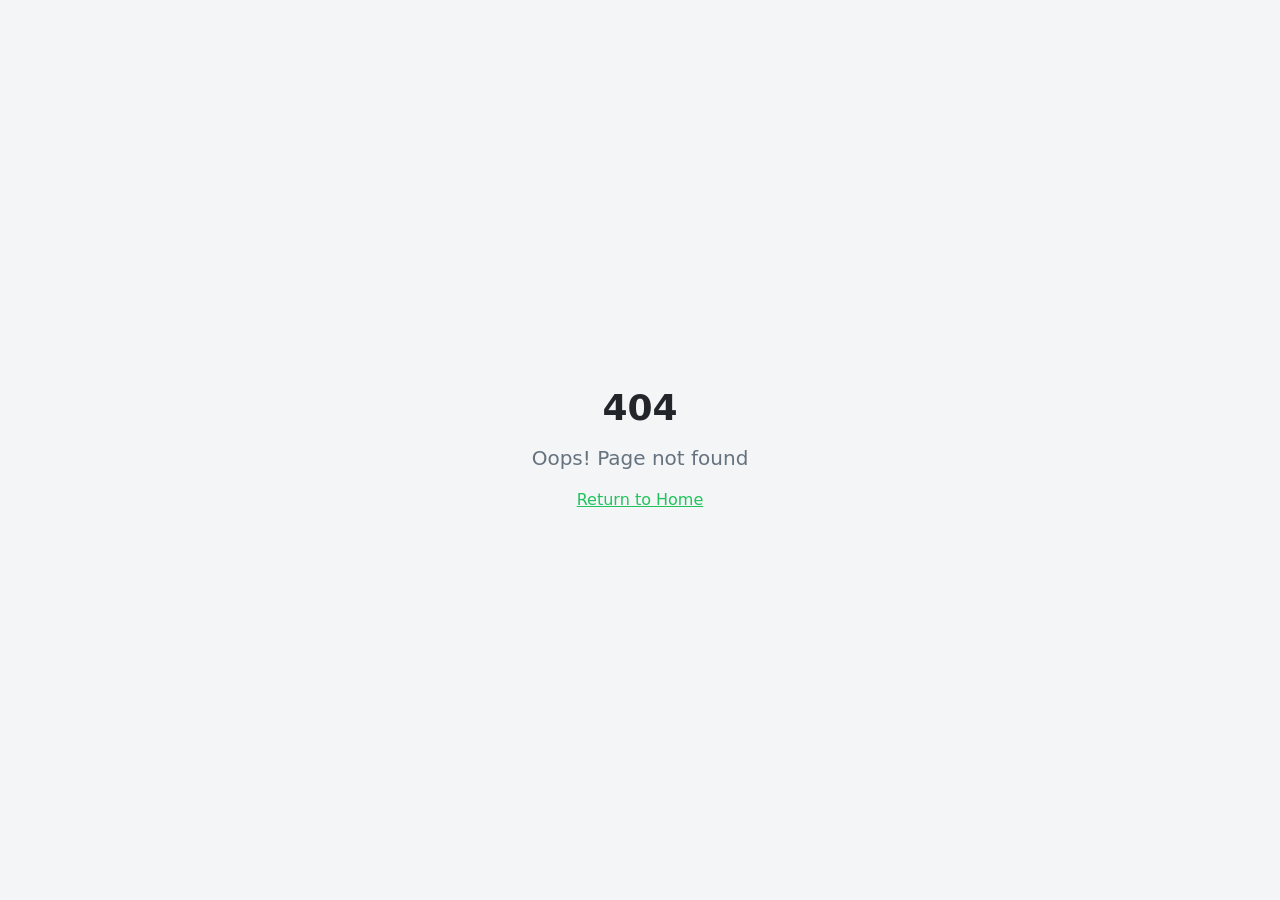
<file: index.html>
<!doctype html>
<html lang="en">
  <head>
    <!-- Google Tag Manager -->
    <script>(function(w,d,s,l,i){w[l]=w[l]||[];w[l].push({'gtm.start':
    new Date().getTime(),event:'gtm.js'});var f=d.getElementsByTagName(s)[0],
    j=d.createElement(s),dl=l!='dataLayer'?'&l='+l:'';j.async=true;j.src=
    'https://www.googletagmanager.com/gtm.js?id='+i+dl;f.parentNode.insertBefore(j,f);
    })(window,document,'script','dataLayer','GTM-KK4HXZ64');</script>
    <!-- End Google Tag Manager -->
    <meta charset="UTF-8" />
    <meta name="viewport" content="width=device-width, initial-scale=1.0" />
    <title>Shree AI Messenger - WhatsApp & AI Marketing Platform</title>
    <meta name="description" content="Next-Generation WhatsApp Automation, AI Video Production & Multi-Channel Social Marketing Suite." />
    <meta name="author" content="Shree AI Messenger" />

    <!-- Favicon and App Icon -->
    <link rel="icon" type="image/svg+xml" href="/logo.svg" />
    <link rel="alternate icon" href="/favicon.ico" />
    <link rel="apple-touch-icon" href="/logo.svg" />

    <!-- Open Graph Metadata -->
    <meta property="og:title" content="Shree AI Messenger - WhatsApp & AI Marketing" />
    <meta property="og:description" content="Next-Generation WhatsApp Automation, AI Video Production & Multi-Channel Social Marketing Suite." />
    <meta property="og:type" content="website" />
    <meta property="og:image" content="/logo.svg" />

    <meta name="twitter:card" content="summary_large_image" />
    <meta name="twitter:site" content="@ShreeAIMessenger" />
    <meta name="twitter:image" content="/logo.svg" />
    <script type="module" crossorigin src="/assets/index-LcWee1kQ.js"></script>
    <link rel="stylesheet" crossorigin href="/assets/index-CYCBwckj.css">
  </head>

  <body>
    <!-- Google Tag Manager (noscript) -->
    <noscript><iframe src="https://www.googletagmanager.com/ns.html?id=GTM-KK4HXZ64"
    height="0" width="0" style="display:none;visibility:hidden"></iframe></noscript>
    <!-- End Google Tag Manager (noscript) -->
    <div id="root"></div>
  </body>
</html>
</file>
<file: assets/index-CYCBwckj.css>
*,:before,:after{--tw-border-spacing-x: 0;--tw-border-spacing-y: 0;--tw-translate-x: 0;--tw-translate-y: 0;--tw-rotate: 0;--tw-skew-x: 0;--tw-skew-y: 0;--tw-scale-x: 1;--tw-scale-y: 1;--tw-pan-x: ;--tw-pan-y: ;--tw-pinch-zoom: ;--tw-scroll-snap-strictness: proximity;--tw-gradient-from-position: ;--tw-gradient-via-position: ;--tw-gradient-to-position: ;--tw-ordinal: ;--tw-slashed-zero: ;--tw-numeric-figure: ;--tw-numeric-spacing: ;--tw-numeric-fraction: ;--tw-ring-inset: ;--tw-ring-offset-width: 0px;--tw-ring-offset-color: #fff;--tw-ring-color: rgb(59 130 246 / .5);--tw-ring-offset-shadow: 0 0 #0000;--tw-ring-shadow: 0 0 #0000;--tw-shadow: 0 0 #0000;--tw-shadow-colored: 0 0 #0000;--tw-blur: ;--tw-brightness: ;--tw-contrast: ;--tw-grayscale: ;--tw-hue-rotate: ;--tw-invert: ;--tw-saturate: ;--tw-sepia: ;--tw-drop-shadow: ;--tw-backdrop-blur: ;--tw-backdrop-brightness: ;--tw-backdrop-contrast: ;--tw-backdrop-grayscale: ;--tw-backdrop-hue-rotate: ;--tw-backdrop-invert: ;--tw-backdrop-opacity: ;--tw-backdrop-saturate: ;--tw-backdrop-sepia: ;--tw-contain-size: ;--tw-contain-layout: ;--tw-contain-paint: ;--tw-contain-style: }::backdrop{--tw-border-spacing-x: 0;--tw-border-spacing-y: 0;--tw-translate-x: 0;--tw-translate-y: 0;--tw-rotate: 0;--tw-skew-x: 0;--tw-skew-y: 0;--tw-scale-x: 1;--tw-scale-y: 1;--tw-pan-x: ;--tw-pan-y: ;--tw-pinch-zoom: ;--tw-scroll-snap-strictness: proximity;--tw-gradient-from-position: ;--tw-gradient-via-position: ;--tw-gradient-to-position: ;--tw-ordinal: ;--tw-slashed-zero: ;--tw-numeric-figure: ;--tw-numeric-spacing: ;--tw-numeric-fraction: ;--tw-ring-inset: ;--tw-ring-offset-width: 0px;--tw-ring-offset-color: #fff;--tw-ring-color: rgb(59 130 246 / .5);--tw-ring-offset-shadow: 0 0 #0000;--tw-ring-shadow: 0 0 #0000;--tw-shadow: 0 0 #0000;--tw-shadow-colored: 0 0 #0000;--tw-blur: ;--tw-brightness: ;--tw-contrast: ;--tw-grayscale: ;--tw-hue-rotate: ;--tw-invert: ;--tw-saturate: ;--tw-sepia: ;--tw-drop-shadow: ;--tw-backdrop-blur: ;--tw-backdrop-brightness: ;--tw-backdrop-contrast: ;--tw-backdrop-grayscale: ;--tw-backdrop-hue-rotate: ;--tw-backdrop-invert: ;--tw-backdrop-opacity: ;--tw-backdrop-saturate: ;--tw-backdrop-sepia: ;--tw-contain-size: ;--tw-contain-layout: ;--tw-contain-paint: ;--tw-contain-style: }*,:before,:after{box-sizing:border-box;border-width:0;border-style:solid;border-color:#e5e7eb}:before,:after{--tw-content: ""}html,:host{line-height:1.5;-webkit-text-size-adjust:100%;-moz-tab-size:4;-o-tab-size:4;tab-size:4;font-family:ui-sans-serif,system-ui,sans-serif,"Apple Color Emoji","Segoe UI Emoji",Segoe UI Symbol,"Noto Color Emoji";font-feature-settings:normal;font-variation-settings:normal;-webkit-tap-highlight-color:transparent}body{margin:0;line-height:inherit}hr{height:0;color:inherit;border-top-width:1px}abbr:where([title]){-webkit-text-decoration:underline dotted;text-decoration:underline dotted}h1,h2,h3,h4,h5,h6{font-size:inherit;font-weight:inherit}a{color:inherit;text-decoration:inherit}b,strong{font-weight:bolder}code,kbd,samp,pre{font-family:ui-monospace,SFMono-Regular,Menlo,Monaco,Consolas,Liberation Mono,Courier New,monospace;font-feature-settings:normal;font-variation-settings:normal;font-size:1em}small{font-size:80%}sub,sup{font-size:75%;line-height:0;position:relative;vertical-align:baseline}sub{bottom:-.25em}sup{top:-.5em}table{text-indent:0;border-color:inherit;border-collapse:collapse}button,input,optgroup,select,textarea{font-family:inherit;font-feature-settings:inherit;font-variation-settings:inherit;font-size:100%;font-weight:inherit;line-height:inherit;letter-spacing:inherit;color:inherit;margin:0;padding:0}button,select{text-transform:none}button,input:where([type=button]),input:where([type=reset]),input:where([type=submit]){-webkit-appearance:button;background-color:transparent;background-image:none}:-moz-focusring{outline:auto}:-moz-ui-invalid{box-shadow:none}progress{vertical-align:baseline}::-webkit-inner-spin-button,::-webkit-outer-spin-button{height:auto}[type=search]{-webkit-appearance:textfield;outline-offset:-2px}::-webkit-search-decoration{-webkit-appearance:none}::-webkit-file-upload-button{-webkit-appearance:button;font:inherit}summary{display:list-item}blockquote,dl,dd,h1,h2,h3,h4,h5,h6,hr,figure,p,pre{margin:0}fieldset{margin:0;padding:0}legend{padding:0}ol,ul,menu{list-style:none;margin:0;padding:0}dialog{padding:0}textarea{resize:vertical}input::-moz-placeholder,textarea::-moz-placeholder{opacity:1;color:#9ca3af}input::placeholder,textarea::placeholder{opacity:1;color:#9ca3af}button,[role=button]{cursor:pointer}:disabled{cursor:default}img,svg,video,canvas,audio,iframe,embed,object{display:block;vertical-align:middle}img,video{max-width:100%;height:auto}[hidden]:where(:not([hidden=until-found])){display:none}:root{--background: 0 0% 98%;--foreground: 210 11% 15%;--card: 0 0% 100%;--card-foreground: 210 11% 15%;--popover: 0 0% 100%;--popover-foreground: 210 11% 15%;--primary: 142 70% 45%;--primary-foreground: 0 0% 100%;--secondary: 210 20% 96%;--secondary-foreground: 210 11% 15%;--muted: 210 20% 96%;--muted-foreground: 210 11% 45%;--accent: 142 70% 95%;--accent-foreground: 142 70% 35%;--destructive: 0 84% 60%;--destructive-foreground: 0 0% 100%;--border: 210 20% 90%;--input: 210 20% 90%;--ring: 142 70% 45%;--radius: .5rem;--sidebar-background: 0 0% 100%;--sidebar-foreground: 210 11% 15%;--sidebar-primary: 142 70% 45%;--sidebar-primary-foreground: 0 0% 100%;--sidebar-accent: 142 70% 95%;--sidebar-accent-foreground: 142 70% 35%;--sidebar-border: 210 20% 92%;--sidebar-ring: 142 70% 45%;--whatsapp: 142 70% 45%;--whatsapp-light: 142 70% 95%;--whatsapp-dark: 142 70% 35%;--success: 142 76% 36%;--success-foreground: 0 0% 100%;--warning: 38 92% 50%;--warning-foreground: 0 0% 100%;--info: 199 89% 48%;--info-foreground: 0 0% 100%}.dark{--background: 210 11% 10%;--foreground: 210 20% 98%;--card: 210 11% 12%;--card-foreground: 210 20% 98%;--popover: 210 11% 12%;--popover-foreground: 210 20% 98%;--primary: 142 70% 45%;--primary-foreground: 0 0% 100%;--secondary: 210 11% 18%;--secondary-foreground: 210 20% 98%;--muted: 210 11% 18%;--muted-foreground: 210 20% 65%;--accent: 142 70% 20%;--accent-foreground: 142 70% 80%;--destructive: 0 62% 50%;--destructive-foreground: 0 0% 100%;--border: 210 11% 20%;--input: 210 11% 20%;--ring: 142 70% 45%;--sidebar-background: 210 11% 8%;--sidebar-foreground: 210 20% 98%;--sidebar-primary: 142 70% 45%;--sidebar-primary-foreground: 0 0% 100%;--sidebar-accent: 142 70% 15%;--sidebar-accent-foreground: 142 70% 80%;--sidebar-border: 210 11% 18%;--sidebar-ring: 142 70% 45%;--whatsapp: 142 70% 45%;--whatsapp-light: 142 70% 20%;--whatsapp-dark: 142 70% 60%;--success: 142 76% 46%;--success-foreground: 0 0% 100%;--warning: 38 92% 50%;--warning-foreground: 0 0% 100%;--info: 199 89% 58%;--info-foreground: 0 0% 100%}*{border-color:hsl(var(--border))}body{background-color:hsl(var(--background));color:hsl(var(--foreground))}.container{width:100%;margin-right:auto;margin-left:auto;padding-right:2rem;padding-left:2rem}@media (min-width: 1400px){.container{max-width:1400px}}.sr-only{position:absolute;width:1px;height:1px;padding:0;margin:-1px;overflow:hidden;clip:rect(0,0,0,0);white-space:nowrap;border-width:0}.pointer-events-none{pointer-events:none}.pointer-events-auto{pointer-events:auto}.visible{visibility:visible}.invisible{visibility:hidden}.fixed{position:fixed}.absolute{position:absolute}.relative{position:relative}.inset-0{top:0;right:0;bottom:0;left:0}.inset-x-0{left:0;right:0}.inset-y-0{top:0;bottom:0}.-bottom-12{bottom:-3rem}.-bottom-20{bottom:-5rem}.-bottom-32{bottom:-8rem}.-left-12{left:-3rem}.-left-20{left:-5rem}.-left-40{left:-10rem}.-right-12{right:-3rem}.-right-20{right:-5rem}.-right-40{right:-10rem}.-top-12{top:-3rem}.-top-20{top:-5rem}.-top-3{top:-.75rem}.-top-40{top:-10rem}.bottom-0{bottom:0}.left-0{left:0}.left-1{left:.25rem}.left-1\/2{left:50%}.left-1\/3{left:33.333333%}.left-2{left:.5rem}.left-3{left:.75rem}.left-\[50\%\]{left:50%}.right-0{right:0}.right-1{right:.25rem}.right-2{right:.5rem}.right-3{right:.75rem}.right-4{right:1rem}.top-0{top:0}.top-1\.5{top:.375rem}.top-1\/2{top:50%}.top-2{top:.5rem}.top-3\.5{top:.875rem}.top-4{top:1rem}.top-\[1px\]{top:1px}.top-\[50\%\]{top:50%}.top-\[60\%\]{top:60%}.top-full{top:100%}.isolate{isolation:isolate}.z-10{z-index:10}.z-20{z-index:20}.z-50{z-index:50}.z-\[100\]{z-index:100}.z-\[1\]{z-index:1}.-mx-1{margin-left:-.25rem;margin-right:-.25rem}.mx-2{margin-left:.5rem;margin-right:.5rem}.mx-3\.5{margin-left:.875rem;margin-right:.875rem}.mx-auto{margin-left:auto;margin-right:auto}.my-0\.5{margin-top:.125rem;margin-bottom:.125rem}.my-1{margin-top:.25rem;margin-bottom:.25rem}.my-3{margin-top:.75rem;margin-bottom:.75rem}.-ml-4{margin-left:-1rem}.-mt-4{margin-top:-1rem}.mb-1{margin-bottom:.25rem}.mb-2{margin-bottom:.5rem}.mb-3{margin-bottom:.75rem}.mb-4{margin-bottom:1rem}.ml-1{margin-left:.25rem}.ml-2{margin-left:.5rem}.ml-auto{margin-left:auto}.mr-0\.5{margin-right:.125rem}.mr-1{margin-right:.25rem}.mr-1\.5{margin-right:.375rem}.mr-2{margin-right:.5rem}.mt-0\.5{margin-top:.125rem}.mt-1{margin-top:.25rem}.mt-1\.5{margin-top:.375rem}.mt-2{margin-top:.5rem}.mt-24{margin-top:6rem}.mt-3{margin-top:.75rem}.mt-4{margin-top:1rem}.mt-auto{margin-top:auto}.line-clamp-1{overflow:hidden;display:-webkit-box;-webkit-box-orient:vertical;-webkit-line-clamp:1}.line-clamp-2{overflow:hidden;display:-webkit-box;-webkit-box-orient:vertical;-webkit-line-clamp:2}.line-clamp-3{overflow:hidden;display:-webkit-box;-webkit-box-orient:vertical;-webkit-line-clamp:3}.block{display:block}.inline-block{display:inline-block}.flex{display:flex}.inline-flex{display:inline-flex}.table{display:table}.grid{display:grid}.hidden{display:none}.aspect-square{aspect-ratio:1 / 1}.aspect-video{aspect-ratio:16 / 9}.size-4{width:1rem;height:1rem}.h-1\.5{height:.375rem}.h-10{height:2.5rem}.h-11{height:2.75rem}.h-12{height:3rem}.h-16{height:4rem}.h-2{height:.5rem}.h-2\.5{height:.625rem}.h-20{height:5rem}.h-24{height:6rem}.h-28{height:7rem}.h-3{height:.75rem}.h-3\.5{height:.875rem}.h-32{height:8rem}.h-4{height:1rem}.h-40{height:10rem}.h-5{height:1.25rem}.h-6{height:1.5rem}.h-64{height:16rem}.h-7{height:1.75rem}.h-72{height:18rem}.h-8{height:2rem}.h-9{height:2.25rem}.h-96{height:24rem}.h-\[1px\]{height:1px}.h-\[200px\]{height:200px}.h-\[300px\]{height:300px}.h-\[400px\]{height:400px}.h-\[450px\]{height:450px}.h-\[500px\]{height:500px}.h-\[550px\]{height:550px}.h-\[calc\(100\%-4\.5rem\)\]{height:calc(100% - 4.5rem)}.h-\[calc\(100vh-7rem\)\]{height:calc(100vh - 7rem)}.h-\[var\(--radix-navigation-menu-viewport-height\)\]{height:var(--radix-navigation-menu-viewport-height)}.h-\[var\(--radix-select-trigger-height\)\]{height:var(--radix-select-trigger-height)}.h-auto{height:auto}.h-full{height:100%}.h-px{height:1px}.h-svh{height:100svh}.max-h-32{max-height:8rem}.max-h-48{max-height:12rem}.max-h-96{max-height:24rem}.max-h-\[200px\]{max-height:200px}.max-h-\[300px\]{max-height:300px}.max-h-\[380px\]{max-height:380px}.max-h-\[400px\]{max-height:400px}.max-h-\[500px\]{max-height:500px}.max-h-\[85vh\]{max-height:85vh}.max-h-\[90vh\]{max-height:90vh}.max-h-screen{max-height:100vh}.min-h-0{min-height:0px}.min-h-\[500px\]{min-height:500px}.min-h-\[80px\]{min-height:80px}.min-h-screen{min-height:100vh}.min-h-svh{min-height:100svh}.w-0{width:0px}.w-1{width:.25rem}.w-1\.5{width:.375rem}.w-1\/2{width:50%}.w-10{width:2.5rem}.w-11{width:2.75rem}.w-12{width:3rem}.w-16{width:4rem}.w-2{width:.5rem}.w-2\.5{width:.625rem}.w-20{width:5rem}.w-3{width:.75rem}.w-3\.5{width:.875rem}.w-3\/4{width:75%}.w-4{width:1rem}.w-5{width:1.25rem}.w-6{width:1.5rem}.w-64{width:16rem}.w-7{width:1.75rem}.w-72{width:18rem}.w-8{width:2rem}.w-80{width:20rem}.w-9{width:2.25rem}.w-96{width:24rem}.w-\[--sidebar-width\]{width:var(--sidebar-width)}.w-\[100px\]{width:100px}.w-\[1px\]{width:1px}.w-\[40px\]{width:40px}.w-\[450px\]{width:450px}.w-\[500px\]{width:500px}.w-\[550px\]{width:550px}.w-\[60px\]{width:60px}.w-auto{width:auto}.w-full{width:100%}.w-max{width:-moz-max-content;width:max-content}.w-px{width:1px}.min-w-0{min-width:0px}.min-w-5{min-width:1.25rem}.min-w-\[12rem\]{min-width:12rem}.min-w-\[140px\]{min-width:140px}.min-w-\[8rem\]{min-width:8rem}.min-w-\[var\(--radix-select-trigger-width\)\]{min-width:var(--radix-select-trigger-width)}.max-w-2xl{max-width:42rem}.max-w-3xl{max-width:48rem}.max-w-4xl{max-width:56rem}.max-w-6xl{max-width:72rem}.max-w-\[--skeleton-width\]{max-width:var(--skeleton-width)}.max-w-\[70\%\]{max-width:70%}.max-w-\[90vw\]{max-width:90vw}.max-w-lg{max-width:32rem}.max-w-max{max-width:-moz-max-content;max-width:max-content}.max-w-md{max-width:28rem}.max-w-xl{max-width:36rem}.max-w-xs{max-width:20rem}.flex-1{flex:1 1 0%}.flex-shrink-0,.shrink-0{flex-shrink:0}.grow{flex-grow:1}.grow-0{flex-grow:0}.basis-full{flex-basis:100%}.caption-bottom{caption-side:bottom}.border-collapse{border-collapse:collapse}.-translate-x-1\/2{--tw-translate-x: -50%;transform:translate(var(--tw-translate-x),var(--tw-translate-y)) rotate(var(--tw-rotate)) skew(var(--tw-skew-x)) skewY(var(--tw-skew-y)) scaleX(var(--tw-scale-x)) scaleY(var(--tw-scale-y))}.-translate-x-px{--tw-translate-x: -1px;transform:translate(var(--tw-translate-x),var(--tw-translate-y)) rotate(var(--tw-rotate)) skew(var(--tw-skew-x)) skewY(var(--tw-skew-y)) scaleX(var(--tw-scale-x)) scaleY(var(--tw-scale-y))}.-translate-y-1\/2{--tw-translate-y: -50%;transform:translate(var(--tw-translate-x),var(--tw-translate-y)) rotate(var(--tw-rotate)) skew(var(--tw-skew-x)) skewY(var(--tw-skew-y)) scaleX(var(--tw-scale-x)) scaleY(var(--tw-scale-y))}.translate-x-\[-50\%\]{--tw-translate-x: -50%;transform:translate(var(--tw-translate-x),var(--tw-translate-y)) rotate(var(--tw-rotate)) skew(var(--tw-skew-x)) skewY(var(--tw-skew-y)) scaleX(var(--tw-scale-x)) scaleY(var(--tw-scale-y))}.translate-x-px{--tw-translate-x: 1px;transform:translate(var(--tw-translate-x),var(--tw-translate-y)) rotate(var(--tw-rotate)) skew(var(--tw-skew-x)) skewY(var(--tw-skew-y)) scaleX(var(--tw-scale-x)) scaleY(var(--tw-scale-y))}.translate-y-\[-50\%\]{--tw-translate-y: -50%;transform:translate(var(--tw-translate-x),var(--tw-translate-y)) rotate(var(--tw-rotate)) skew(var(--tw-skew-x)) skewY(var(--tw-skew-y)) scaleX(var(--tw-scale-x)) scaleY(var(--tw-scale-y))}.rotate-180{--tw-rotate: 180deg;transform:translate(var(--tw-translate-x),var(--tw-translate-y)) rotate(var(--tw-rotate)) skew(var(--tw-skew-x)) skewY(var(--tw-skew-y)) scaleX(var(--tw-scale-x)) scaleY(var(--tw-scale-y))}.rotate-45{--tw-rotate: 45deg;transform:translate(var(--tw-translate-x),var(--tw-translate-y)) rotate(var(--tw-rotate)) skew(var(--tw-skew-x)) skewY(var(--tw-skew-y)) scaleX(var(--tw-scale-x)) scaleY(var(--tw-scale-y))}.rotate-90{--tw-rotate: 90deg;transform:translate(var(--tw-translate-x),var(--tw-translate-y)) rotate(var(--tw-rotate)) skew(var(--tw-skew-x)) skewY(var(--tw-skew-y)) scaleX(var(--tw-scale-x)) scaleY(var(--tw-scale-y))}.transform{transform:translate(var(--tw-translate-x),var(--tw-translate-y)) rotate(var(--tw-rotate)) skew(var(--tw-skew-x)) skewY(var(--tw-skew-y)) scaleX(var(--tw-scale-x)) scaleY(var(--tw-scale-y))}@keyframes ping{75%,to{transform:scale(2);opacity:0}}.animate-ping{animation:ping 1s cubic-bezier(0,0,.2,1) infinite}@keyframes pulse{50%{opacity:.5}}.animate-pulse{animation:pulse 2s cubic-bezier(.4,0,.6,1) infinite}@keyframes spin{to{transform:rotate(360deg)}}.animate-spin{animation:spin 1s linear infinite}.cursor-default{cursor:default}.cursor-not-allowed{cursor:not-allowed}.cursor-pointer{cursor:pointer}.touch-none{touch-action:none}.select-none{-webkit-user-select:none;-moz-user-select:none;user-select:none}.select-all{-webkit-user-select:all;-moz-user-select:all;user-select:all}.resize-none{resize:none}.resize-y{resize:vertical}.list-inside{list-style-position:inside}.list-disc{list-style-type:disc}.list-none{list-style-type:none}.grid-cols-1{grid-template-columns:repeat(1,minmax(0,1fr))}.grid-cols-2{grid-template-columns:repeat(2,minmax(0,1fr))}.grid-cols-3{grid-template-columns:repeat(3,minmax(0,1fr))}.flex-row{flex-direction:row}.flex-col{flex-direction:column}.flex-col-reverse{flex-direction:column-reverse}.flex-wrap{flex-wrap:wrap}.items-start{align-items:flex-start}.items-end{align-items:flex-end}.items-center{align-items:center}.items-stretch{align-items:stretch}.justify-start{justify-content:flex-start}.justify-end{justify-content:flex-end}.justify-center{justify-content:center}.justify-between{justify-content:space-between}.gap-0\.5{gap:.125rem}.gap-1{gap:.25rem}.gap-1\.5{gap:.375rem}.gap-2{gap:.5rem}.gap-2\.5{gap:.625rem}.gap-3{gap:.75rem}.gap-4{gap:1rem}.gap-6{gap:1.5rem}.gap-8{gap:2rem}.gap-x-4{-moz-column-gap:1rem;column-gap:1rem}.gap-y-1{row-gap:.25rem}.space-x-1>:not([hidden])~:not([hidden]){--tw-space-x-reverse: 0;margin-right:calc(.25rem * var(--tw-space-x-reverse));margin-left:calc(.25rem * calc(1 - var(--tw-space-x-reverse)))}.space-x-4>:not([hidden])~:not([hidden]){--tw-space-x-reverse: 0;margin-right:calc(1rem * var(--tw-space-x-reverse));margin-left:calc(1rem * calc(1 - var(--tw-space-x-reverse)))}.space-y-0\.5>:not([hidden])~:not([hidden]){--tw-space-y-reverse: 0;margin-top:calc(.125rem * calc(1 - var(--tw-space-y-reverse)));margin-bottom:calc(.125rem * var(--tw-space-y-reverse))}.space-y-1>:not([hidden])~:not([hidden]){--tw-space-y-reverse: 0;margin-top:calc(.25rem * calc(1 - var(--tw-space-y-reverse)));margin-bottom:calc(.25rem * var(--tw-space-y-reverse))}.space-y-1\.5>:not([hidden])~:not([hidden]){--tw-space-y-reverse: 0;margin-top:calc(.375rem * calc(1 - var(--tw-space-y-reverse)));margin-bottom:calc(.375rem * var(--tw-space-y-reverse))}.space-y-2>:not([hidden])~:not([hidden]){--tw-space-y-reverse: 0;margin-top:calc(.5rem * calc(1 - var(--tw-space-y-reverse)));margin-bottom:calc(.5rem * var(--tw-space-y-reverse))}.space-y-2\.5>:not([hidden])~:not([hidden]){--tw-space-y-reverse: 0;margin-top:calc(.625rem * calc(1 - var(--tw-space-y-reverse)));margin-bottom:calc(.625rem * var(--tw-space-y-reverse))}.space-y-3>:not([hidden])~:not([hidden]){--tw-space-y-reverse: 0;margin-top:calc(.75rem * calc(1 - var(--tw-space-y-reverse)));margin-bottom:calc(.75rem * var(--tw-space-y-reverse))}.space-y-4>:not([hidden])~:not([hidden]){--tw-space-y-reverse: 0;margin-top:calc(1rem * calc(1 - var(--tw-space-y-reverse)));margin-bottom:calc(1rem * var(--tw-space-y-reverse))}.space-y-5>:not([hidden])~:not([hidden]){--tw-space-y-reverse: 0;margin-top:calc(1.25rem * calc(1 - var(--tw-space-y-reverse)));margin-bottom:calc(1.25rem * var(--tw-space-y-reverse))}.space-y-6>:not([hidden])~:not([hidden]){--tw-space-y-reverse: 0;margin-top:calc(1.5rem * calc(1 - var(--tw-space-y-reverse)));margin-bottom:calc(1.5rem * var(--tw-space-y-reverse))}.self-start{align-self:flex-start}.self-center{align-self:center}.overflow-auto{overflow:auto}.overflow-hidden{overflow:hidden}.overflow-y-auto{overflow-y:auto}.overflow-x-hidden{overflow-x:hidden}.truncate{overflow:hidden;text-overflow:ellipsis;white-space:nowrap}.whitespace-nowrap{white-space:nowrap}.whitespace-pre-line{white-space:pre-line}.whitespace-pre-wrap{white-space:pre-wrap}.break-words{overflow-wrap:break-word}.break-all{word-break:break-all}.rounded{border-radius:.25rem}.rounded-2xl{border-radius:1rem}.rounded-\[2px\]{border-radius:2px}.rounded-\[inherit\]{border-radius:inherit}.rounded-full{border-radius:9999px}.rounded-lg{border-radius:var(--radius)}.rounded-md{border-radius:calc(var(--radius) - 2px)}.rounded-sm{border-radius:calc(var(--radius) - 4px)}.rounded-xl{border-radius:.75rem}.rounded-t-\[10px\]{border-top-left-radius:10px;border-top-right-radius:10px}.rounded-tl-sm{border-top-left-radius:calc(var(--radius) - 4px)}.border{border-width:1px}.border-0{border-width:0px}.border-2{border-width:2px}.border-4{border-width:4px}.border-\[1\.5px\]{border-width:1.5px}.border-y{border-top-width:1px;border-bottom-width:1px}.border-b{border-bottom-width:1px}.border-l{border-left-width:1px}.border-r{border-right-width:1px}.border-t{border-top-width:1px}.border-dashed{border-style:dashed}.border-\[--color-border\]{border-color:var(--color-border)}.border-amber-500\/30{border-color:#f59e0b4d}.border-amber-500\/40{border-color:#f59e0b66}.border-amber-500\/50{border-color:#f59e0b80}.border-blue-200{--tw-border-opacity: 1;border-color:rgb(191 219 254 / var(--tw-border-opacity, 1))}.border-border{border-color:hsl(var(--border))}.border-border\/50{border-color:hsl(var(--border) / .5)}.border-border\/60{border-color:hsl(var(--border) / .6)}.border-destructive{border-color:hsl(var(--destructive))}.border-destructive\/30{border-color:hsl(var(--destructive) / .3)}.border-destructive\/40{border-color:hsl(var(--destructive) / .4)}.border-destructive\/50{border-color:hsl(var(--destructive) / .5)}.border-emerald-200{--tw-border-opacity: 1;border-color:rgb(167 243 208 / var(--tw-border-opacity, 1))}.border-emerald-500{--tw-border-opacity: 1;border-color:rgb(16 185 129 / var(--tw-border-opacity, 1))}.border-emerald-500\/20{border-color:#10b98133}.border-emerald-500\/30{border-color:#10b9814d}.border-emerald-500\/40{border-color:#10b98166}.border-green-200{--tw-border-opacity: 1;border-color:rgb(187 247 208 / var(--tw-border-opacity, 1))}.border-green-500\/40{border-color:#22c55e66}.border-input{border-color:hsl(var(--input))}.border-muted-foreground\/25{border-color:hsl(var(--muted-foreground) / .25)}.border-muted-foreground\/40{border-color:hsl(var(--muted-foreground) / .4)}.border-pink-500\/30{border-color:#ec48994d}.border-primary{border-color:hsl(var(--primary))}.border-primary\/20{border-color:hsl(var(--primary) / .2)}.border-primary\/25{border-color:hsl(var(--primary) / .25)}.border-primary\/30{border-color:hsl(var(--primary) / .3)}.border-primary\/40{border-color:hsl(var(--primary) / .4)}.border-purple-200{--tw-border-opacity: 1;border-color:rgb(233 213 255 / var(--tw-border-opacity, 1))}.border-purple-500\/40{border-color:#a855f766}.border-purple-800\/40{border-color:#6b21a866}.border-sidebar-border{border-color:hsl(var(--sidebar-border))}.border-sky-500\/30{border-color:#0ea5e94d}.border-slate-700{--tw-border-opacity: 1;border-color:rgb(51 65 85 / var(--tw-border-opacity, 1))}.border-slate-700\/60{border-color:#33415599}.border-slate-700\/80{border-color:#334155cc}.border-slate-800{--tw-border-opacity: 1;border-color:rgb(30 41 59 / var(--tw-border-opacity, 1))}.border-slate-800\/80{border-color:#1e293bcc}.border-transparent{border-color:transparent}.border-violet-500\/30{border-color:#8b5cf64d}.border-white\/10{border-color:#ffffff1a}.border-l-transparent{border-left-color:transparent}.border-t-transparent{border-top-color:transparent}.bg-\[--color-bg\]{background-color:var(--color-bg)}.bg-accent{background-color:hsl(var(--accent))}.bg-accent\/50{background-color:hsl(var(--accent) / .5)}.bg-amber-500{--tw-bg-opacity: 1;background-color:rgb(245 158 11 / var(--tw-bg-opacity, 1))}.bg-amber-500\/10{background-color:#f59e0b1a}.bg-background{background-color:hsl(var(--background))}.bg-background\/60{background-color:hsl(var(--background) / .6)}.bg-background\/70{background-color:hsl(var(--background) / .7)}.bg-background\/80{background-color:hsl(var(--background) / .8)}.bg-background\/90{background-color:hsl(var(--background) / .9)}.bg-black{--tw-bg-opacity: 1;background-color:rgb(0 0 0 / var(--tw-bg-opacity, 1))}.bg-black\/80{background-color:#000c}.bg-blue-50{--tw-bg-opacity: 1;background-color:rgb(239 246 255 / var(--tw-bg-opacity, 1))}.bg-blue-600{--tw-bg-opacity: 1;background-color:rgb(37 99 235 / var(--tw-bg-opacity, 1))}.bg-blue-700{--tw-bg-opacity: 1;background-color:rgb(29 78 216 / var(--tw-bg-opacity, 1))}.bg-border{background-color:hsl(var(--border))}.bg-card{background-color:hsl(var(--card))}.bg-card\/60{background-color:hsl(var(--card) / .6)}.bg-destructive{background-color:hsl(var(--destructive))}.bg-destructive\/10{background-color:hsl(var(--destructive) / .1)}.bg-emerald-400{--tw-bg-opacity: 1;background-color:rgb(52 211 153 / var(--tw-bg-opacity, 1))}.bg-emerald-500{--tw-bg-opacity: 1;background-color:rgb(16 185 129 / var(--tw-bg-opacity, 1))}.bg-emerald-500\/10{background-color:#10b9811a}.bg-emerald-500\/15{background-color:#10b98126}.bg-emerald-500\/20{background-color:#10b98133}.bg-emerald-500\/5{background-color:#10b9810d}.bg-emerald-600{--tw-bg-opacity: 1;background-color:rgb(5 150 105 / var(--tw-bg-opacity, 1))}.bg-emerald-600\/10{background-color:#0596691a}.bg-foreground{background-color:hsl(var(--foreground))}.bg-foreground\/70{background-color:hsl(var(--foreground) / .7)}.bg-foreground\/80{background-color:hsl(var(--foreground) / .8)}.bg-green-50{--tw-bg-opacity: 1;background-color:rgb(240 253 244 / var(--tw-bg-opacity, 1))}.bg-green-500\/10{background-color:#22c55e1a}.bg-muted{background-color:hsl(var(--muted))}.bg-muted\/20{background-color:hsl(var(--muted) / .2)}.bg-muted\/30{background-color:hsl(var(--muted) / .3)}.bg-muted\/40{background-color:hsl(var(--muted) / .4)}.bg-muted\/50{background-color:hsl(var(--muted) / .5)}.bg-muted\/60{background-color:hsl(var(--muted) / .6)}.bg-neutral-900{--tw-bg-opacity: 1;background-color:rgb(23 23 23 / var(--tw-bg-opacity, 1))}.bg-orange-500{--tw-bg-opacity: 1;background-color:rgb(249 115 22 / var(--tw-bg-opacity, 1))}.bg-pink-600\/20{background-color:#db277733}.bg-popover{background-color:hsl(var(--popover))}.bg-primary{background-color:hsl(var(--primary))}.bg-primary\/10{background-color:hsl(var(--primary) / .1)}.bg-primary\/15{background-color:hsl(var(--primary) / .15)}.bg-primary\/20{background-color:hsl(var(--primary) / .2)}.bg-primary\/5{background-color:hsl(var(--primary) / .05)}.bg-purple-400{--tw-bg-opacity: 1;background-color:rgb(192 132 252 / var(--tw-bg-opacity, 1))}.bg-purple-500\/10{background-color:#a855f71a}.bg-purple-600\/20{background-color:#9333ea33}.bg-red-600{--tw-bg-opacity: 1;background-color:rgb(220 38 38 / var(--tw-bg-opacity, 1))}.bg-secondary{background-color:hsl(var(--secondary))}.bg-sidebar{background-color:hsl(var(--sidebar-background))}.bg-sidebar-accent{background-color:hsl(var(--sidebar-accent))}.bg-sidebar-border{background-color:hsl(var(--sidebar-border))}.bg-sky-400{--tw-bg-opacity: 1;background-color:rgb(56 189 248 / var(--tw-bg-opacity, 1))}.bg-slate-800{--tw-bg-opacity: 1;background-color:rgb(30 41 59 / var(--tw-bg-opacity, 1))}.bg-slate-800\/60{background-color:#1e293b99}.bg-slate-800\/80{background-color:#1e293bcc}.bg-slate-900{--tw-bg-opacity: 1;background-color:rgb(15 23 42 / var(--tw-bg-opacity, 1))}.bg-slate-900\/60{background-color:#0f172a99}.bg-slate-900\/80{background-color:#0f172acc}.bg-slate-900\/90{background-color:#0f172ae6}.bg-slate-950{--tw-bg-opacity: 1;background-color:rgb(2 6 23 / var(--tw-bg-opacity, 1))}.bg-slate-950\/60{background-color:#02061799}.bg-slate-950\/70{background-color:#020617b3}.bg-success{background-color:hsl(var(--success))}.bg-teal-500\/15{background-color:#14b8a626}.bg-transparent{background-color:transparent}.bg-violet-700\/10{background-color:#6d28d91a}.bg-white\/5{background-color:#ffffff0d}.bg-gradient-to-br{background-image:linear-gradient(to bottom right,var(--tw-gradient-stops))}.bg-gradient-to-r{background-image:linear-gradient(to right,var(--tw-gradient-stops))}.bg-gradient-to-t{background-image:linear-gradient(to top,var(--tw-gradient-stops))}.bg-gradient-to-tr{background-image:linear-gradient(to top right,var(--tw-gradient-stops))}.from-blue-600{--tw-gradient-from: #2563eb var(--tw-gradient-from-position);--tw-gradient-to: rgb(37 99 235 / 0) var(--tw-gradient-to-position);--tw-gradient-stops: var(--tw-gradient-from), var(--tw-gradient-to)}.from-emerald-400{--tw-gradient-from: #34d399 var(--tw-gradient-from-position);--tw-gradient-to: rgb(52 211 153 / 0) var(--tw-gradient-to-position);--tw-gradient-stops: var(--tw-gradient-from), var(--tw-gradient-to)}.from-emerald-500{--tw-gradient-from: #10b981 var(--tw-gradient-from-position);--tw-gradient-to: rgb(16 185 129 / 0) var(--tw-gradient-to-position);--tw-gradient-stops: var(--tw-gradient-from), var(--tw-gradient-to)}.from-emerald-500\/20{--tw-gradient-from: rgb(16 185 129 / .2) var(--tw-gradient-from-position);--tw-gradient-to: rgb(16 185 129 / 0) var(--tw-gradient-to-position);--tw-gradient-stops: var(--tw-gradient-from), var(--tw-gradient-to)}.from-emerald-500\/40{--tw-gradient-from: rgb(16 185 129 / .4) var(--tw-gradient-from-position);--tw-gradient-to: rgb(16 185 129 / 0) var(--tw-gradient-to-position);--tw-gradient-stops: var(--tw-gradient-from), var(--tw-gradient-to)}.from-foreground\/60{--tw-gradient-from: hsl(var(--foreground) / .6) var(--tw-gradient-from-position);--tw-gradient-to: hsl(var(--foreground) / 0) var(--tw-gradient-to-position);--tw-gradient-stops: var(--tw-gradient-from), var(--tw-gradient-to)}.from-pink-500\/20{--tw-gradient-from: rgb(236 72 153 / .2) var(--tw-gradient-from-position);--tw-gradient-to: rgb(236 72 153 / 0) var(--tw-gradient-to-position);--tw-gradient-stops: var(--tw-gradient-from), var(--tw-gradient-to)}.from-primary{--tw-gradient-from: hsl(var(--primary)) var(--tw-gradient-from-position);--tw-gradient-to: hsl(var(--primary) / 0) var(--tw-gradient-to-position);--tw-gradient-stops: var(--tw-gradient-from), var(--tw-gradient-to)}.from-primary\/5{--tw-gradient-from: hsl(var(--primary) / .05) var(--tw-gradient-from-position);--tw-gradient-to: hsl(var(--primary) / 0) var(--tw-gradient-to-position);--tw-gradient-stops: var(--tw-gradient-from), var(--tw-gradient-to)}.from-purple-400{--tw-gradient-from: #c084fc var(--tw-gradient-from-position);--tw-gradient-to: rgb(192 132 252 / 0) var(--tw-gradient-to-position);--tw-gradient-stops: var(--tw-gradient-from), var(--tw-gradient-to)}.from-purple-500{--tw-gradient-from: #a855f7 var(--tw-gradient-from-position);--tw-gradient-to: rgb(168 85 247 / 0) var(--tw-gradient-to-position);--tw-gradient-stops: var(--tw-gradient-from), var(--tw-gradient-to)}.from-purple-600{--tw-gradient-from: #9333ea var(--tw-gradient-from-position);--tw-gradient-to: rgb(147 51 234 / 0) var(--tw-gradient-to-position);--tw-gradient-stops: var(--tw-gradient-from), var(--tw-gradient-to)}.from-sky-500\/20{--tw-gradient-from: rgb(14 165 233 / .2) var(--tw-gradient-from-position);--tw-gradient-to: rgb(14 165 233 / 0) var(--tw-gradient-to-position);--tw-gradient-stops: var(--tw-gradient-from), var(--tw-gradient-to)}.from-slate-900{--tw-gradient-from: #0f172a var(--tw-gradient-from-position);--tw-gradient-to: rgb(15 23 42 / 0) var(--tw-gradient-to-position);--tw-gradient-stops: var(--tw-gradient-from), var(--tw-gradient-to)}.from-violet-500\/20{--tw-gradient-from: rgb(139 92 246 / .2) var(--tw-gradient-from-position);--tw-gradient-to: rgb(139 92 246 / 0) var(--tw-gradient-to-position);--tw-gradient-stops: var(--tw-gradient-from), var(--tw-gradient-to)}.via-background{--tw-gradient-to: hsl(var(--background) / 0) var(--tw-gradient-to-position);--tw-gradient-stops: var(--tw-gradient-from), hsl(var(--background)) var(--tw-gradient-via-position), var(--tw-gradient-to)}.via-indigo-600{--tw-gradient-to: rgb(79 70 229 / 0) var(--tw-gradient-to-position);--tw-gradient-stops: var(--tw-gradient-from), #4f46e5 var(--tw-gradient-via-position), var(--tw-gradient-to)}.via-pink-400{--tw-gradient-to: rgb(244 114 182 / 0) var(--tw-gradient-to-position);--tw-gradient-stops: var(--tw-gradient-from), #f472b6 var(--tw-gradient-via-position), var(--tw-gradient-to)}.via-pink-500{--tw-gradient-to: rgb(236 72 153 / 0) var(--tw-gradient-to-position);--tw-gradient-stops: var(--tw-gradient-from), #ec4899 var(--tw-gradient-via-position), var(--tw-gradient-to)}.via-purple-950{--tw-gradient-to: rgb(59 7 100 / 0) var(--tw-gradient-to-position);--tw-gradient-stops: var(--tw-gradient-from), #3b0764 var(--tw-gradient-via-position), var(--tw-gradient-to)}.via-teal-300{--tw-gradient-to: rgb(94 234 212 / 0) var(--tw-gradient-to-position);--tw-gradient-stops: var(--tw-gradient-from), #5eead4 var(--tw-gradient-via-position), var(--tw-gradient-to)}.via-teal-400{--tw-gradient-to: rgb(45 212 191 / 0) var(--tw-gradient-to-position);--tw-gradient-stops: var(--tw-gradient-from), #2dd4bf var(--tw-gradient-via-position), var(--tw-gradient-to)}.via-teal-400\/30{--tw-gradient-to: rgb(45 212 191 / 0) var(--tw-gradient-to-position);--tw-gradient-stops: var(--tw-gradient-from), rgb(45 212 191 / .3) var(--tw-gradient-via-position), var(--tw-gradient-to)}.via-transparent{--tw-gradient-to: rgb(0 0 0 / 0) var(--tw-gradient-to-position);--tw-gradient-stops: var(--tw-gradient-from), transparent var(--tw-gradient-via-position), var(--tw-gradient-to)}.to-accent-foreground{--tw-gradient-to: hsl(var(--accent-foreground)) var(--tw-gradient-to-position)}.to-blue-500\/20{--tw-gradient-to: rgb(59 130 246 / .2) var(--tw-gradient-to-position)}.to-cyan-400{--tw-gradient-to: #22d3ee var(--tw-gradient-to-position)}.to-cyan-500\/40{--tw-gradient-to: rgb(6 182 212 / .4) var(--tw-gradient-to-position)}.to-green-400{--tw-gradient-to: #4ade80 var(--tw-gradient-to-position)}.to-indigo-600{--tw-gradient-to: #4f46e5 var(--tw-gradient-to-position)}.to-pink-500{--tw-gradient-to: #ec4899 var(--tw-gradient-to-position)}.to-pink-600{--tw-gradient-to: #db2777 var(--tw-gradient-to-position)}.to-primary\/80{--tw-gradient-to: hsl(var(--primary) / .8) var(--tw-gradient-to-position)}.to-purple-500\/20{--tw-gradient-to: rgb(168 85 247 / .2) var(--tw-gradient-to-position)}.to-purple-600{--tw-gradient-to: #9333ea var(--tw-gradient-to-position)}.to-rose-500{--tw-gradient-to: #f43f5e var(--tw-gradient-to-position)}.to-rose-500\/20{--tw-gradient-to: rgb(244 63 94 / .2) var(--tw-gradient-to-position)}.to-secondary\/5{--tw-gradient-to: hsl(var(--secondary) / .05) var(--tw-gradient-to-position)}.to-slate-900{--tw-gradient-to: #0f172a var(--tw-gradient-to-position)}.to-teal-500\/20{--tw-gradient-to: rgb(20 184 166 / .2) var(--tw-gradient-to-position)}.to-teal-600{--tw-gradient-to: #0d9488 var(--tw-gradient-to-position)}.to-transparent{--tw-gradient-to: transparent var(--tw-gradient-to-position)}.to-violet-400{--tw-gradient-to: #a78bfa var(--tw-gradient-to-position)}.bg-clip-text{-webkit-background-clip:text;background-clip:text}.fill-current{fill:currentColor}.stroke-border{stroke:hsl(var(--border))}.object-contain{-o-object-fit:contain;object-fit:contain}.object-cover{-o-object-fit:cover;object-fit:cover}.p-0{padding:0}.p-1{padding:.25rem}.p-2{padding:.5rem}.p-2\.5{padding:.625rem}.p-3{padding:.75rem}.p-3\.5{padding:.875rem}.p-4{padding:1rem}.p-6{padding:1.5rem}.p-8{padding:2rem}.p-\[1px\]{padding:1px}.px-0{padding-left:0;padding-right:0}.px-1{padding-left:.25rem;padding-right:.25rem}.px-1\.5{padding-left:.375rem;padding-right:.375rem}.px-2{padding-left:.5rem;padding-right:.5rem}.px-2\.5{padding-left:.625rem;padding-right:.625rem}.px-3{padding-left:.75rem;padding-right:.75rem}.px-3\.5{padding-left:.875rem;padding-right:.875rem}.px-4{padding-left:1rem;padding-right:1rem}.px-5{padding-left:1.25rem;padding-right:1.25rem}.px-6{padding-left:1.5rem;padding-right:1.5rem}.px-8{padding-left:2rem;padding-right:2rem}.py-0{padding-top:0;padding-bottom:0}.py-0\.5{padding-top:.125rem;padding-bottom:.125rem}.py-1{padding-top:.25rem;padding-bottom:.25rem}.py-1\.5{padding-top:.375rem;padding-bottom:.375rem}.py-10{padding-top:2.5rem;padding-bottom:2.5rem}.py-12{padding-top:3rem;padding-bottom:3rem}.py-2{padding-top:.5rem;padding-bottom:.5rem}.py-20{padding-top:5rem;padding-bottom:5rem}.py-3{padding-top:.75rem;padding-bottom:.75rem}.py-4{padding-top:1rem;padding-bottom:1rem}.py-6{padding-top:1.5rem;padding-bottom:1.5rem}.py-8{padding-top:2rem;padding-bottom:2rem}.pb-2{padding-bottom:.5rem}.pb-3{padding-bottom:.75rem}.pb-4{padding-bottom:1rem}.pl-2\.5{padding-left:.625rem}.pl-4{padding-left:1rem}.pl-8{padding-left:2rem}.pl-9{padding-left:2.25rem}.pr-10{padding-right:2.5rem}.pr-2{padding-right:.5rem}.pr-2\.5{padding-right:.625rem}.pr-8{padding-right:2rem}.pr-9{padding-right:2.25rem}.pt-0{padding-top:0}.pt-0\.5{padding-top:.125rem}.pt-1{padding-top:.25rem}.pt-2{padding-top:.5rem}.pt-2\.5{padding-top:.625rem}.pt-3{padding-top:.75rem}.pt-4{padding-top:1rem}.text-left{text-align:left}.text-center{text-align:center}.text-right{text-align:right}.align-middle{vertical-align:middle}.font-mono{font-family:ui-monospace,SFMono-Regular,Menlo,Monaco,Consolas,Liberation Mono,Courier New,monospace}.font-sans{font-family:ui-sans-serif,system-ui,sans-serif,"Apple Color Emoji","Segoe UI Emoji",Segoe UI Symbol,"Noto Color Emoji"}.text-2xl{font-size:1.5rem;line-height:2rem}.text-3xl{font-size:1.875rem;line-height:2.25rem}.text-4xl{font-size:2.25rem;line-height:2.5rem}.text-\[0\.8rem\]{font-size:.8rem}.text-\[10px\]{font-size:10px}.text-\[11px\]{font-size:11px}.text-\[9px\]{font-size:9px}.text-base{font-size:1rem;line-height:1.5rem}.text-lg{font-size:1.125rem;line-height:1.75rem}.text-sm{font-size:.875rem;line-height:1.25rem}.text-xl{font-size:1.25rem;line-height:1.75rem}.text-xs{font-size:.75rem;line-height:1rem}.font-bold{font-weight:700}.font-extrabold{font-weight:800}.font-medium{font-weight:500}.font-normal{font-weight:400}.font-semibold{font-weight:600}.uppercase{text-transform:uppercase}.lowercase{text-transform:lowercase}.capitalize{text-transform:capitalize}.italic{font-style:italic}.tabular-nums{--tw-numeric-spacing: tabular-nums;font-variant-numeric:var(--tw-ordinal) var(--tw-slashed-zero) var(--tw-numeric-figure) var(--tw-numeric-spacing) var(--tw-numeric-fraction)}.leading-none{line-height:1}.leading-relaxed{line-height:1.625}.leading-tight{line-height:1.25}.tracking-tight{letter-spacing:-.025em}.tracking-wide{letter-spacing:.025em}.tracking-wider{letter-spacing:.05em}.tracking-widest{letter-spacing:.1em}.text-accent-foreground{color:hsl(var(--accent-foreground))}.text-amber-500{--tw-text-opacity: 1;color:rgb(245 158 11 / var(--tw-text-opacity, 1))}.text-amber-600{--tw-text-opacity: 1;color:rgb(217 119 6 / var(--tw-text-opacity, 1))}.text-amber-700{--tw-text-opacity: 1;color:rgb(180 83 9 / var(--tw-text-opacity, 1))}.text-amber-800{--tw-text-opacity: 1;color:rgb(146 64 14 / var(--tw-text-opacity, 1))}.text-amber-900{--tw-text-opacity: 1;color:rgb(120 53 15 / var(--tw-text-opacity, 1))}.text-amber-950{--tw-text-opacity: 1;color:rgb(69 26 3 / var(--tw-text-opacity, 1))}.text-background{color:hsl(var(--background))}.text-blue-400{--tw-text-opacity: 1;color:rgb(96 165 250 / var(--tw-text-opacity, 1))}.text-blue-800{--tw-text-opacity: 1;color:rgb(30 64 175 / var(--tw-text-opacity, 1))}.text-card-foreground{color:hsl(var(--card-foreground))}.text-current{color:currentColor}.text-destructive{color:hsl(var(--destructive))}.text-destructive-foreground{color:hsl(var(--destructive-foreground))}.text-emerald-300{--tw-text-opacity: 1;color:rgb(110 231 183 / var(--tw-text-opacity, 1))}.text-emerald-400{--tw-text-opacity: 1;color:rgb(52 211 153 / var(--tw-text-opacity, 1))}.text-emerald-500{--tw-text-opacity: 1;color:rgb(16 185 129 / var(--tw-text-opacity, 1))}.text-emerald-600{--tw-text-opacity: 1;color:rgb(5 150 105 / var(--tw-text-opacity, 1))}.text-emerald-700{--tw-text-opacity: 1;color:rgb(4 120 87 / var(--tw-text-opacity, 1))}.text-foreground{color:hsl(var(--foreground))}.text-foreground\/50{color:hsl(var(--foreground) / .5)}.text-green-600{--tw-text-opacity: 1;color:rgb(22 163 74 / var(--tw-text-opacity, 1))}.text-green-700{--tw-text-opacity: 1;color:rgb(21 128 61 / var(--tw-text-opacity, 1))}.text-green-800{--tw-text-opacity: 1;color:rgb(22 101 52 / var(--tw-text-opacity, 1))}.text-info{color:hsl(var(--info))}.text-muted-foreground{color:hsl(var(--muted-foreground))}.text-muted-foreground\/50{color:hsl(var(--muted-foreground) / .5)}.text-muted-foreground\/70{color:hsl(var(--muted-foreground) / .7)}.text-pink-300{--tw-text-opacity: 1;color:rgb(249 168 212 / var(--tw-text-opacity, 1))}.text-pink-400{--tw-text-opacity: 1;color:rgb(244 114 182 / var(--tw-text-opacity, 1))}.text-popover-foreground{color:hsl(var(--popover-foreground))}.text-primary{color:hsl(var(--primary))}.text-primary-foreground{color:hsl(var(--primary-foreground))}.text-purple-200{--tw-text-opacity: 1;color:rgb(233 213 255 / var(--tw-text-opacity, 1))}.text-purple-300{--tw-text-opacity: 1;color:rgb(216 180 254 / var(--tw-text-opacity, 1))}.text-purple-500{--tw-text-opacity: 1;color:rgb(168 85 247 / var(--tw-text-opacity, 1))}.text-purple-600{--tw-text-opacity: 1;color:rgb(147 51 234 / var(--tw-text-opacity, 1))}.text-red-400{--tw-text-opacity: 1;color:rgb(248 113 113 / var(--tw-text-opacity, 1))}.text-secondary-foreground{color:hsl(var(--secondary-foreground))}.text-sidebar-accent-foreground{color:hsl(var(--sidebar-accent-foreground))}.text-sidebar-foreground{color:hsl(var(--sidebar-foreground))}.text-sidebar-foreground\/70{color:hsl(var(--sidebar-foreground) / .7)}.text-sky-300{--tw-text-opacity: 1;color:rgb(125 211 252 / var(--tw-text-opacity, 1))}.text-sky-400{--tw-text-opacity: 1;color:rgb(56 189 248 / var(--tw-text-opacity, 1))}.text-slate-100{--tw-text-opacity: 1;color:rgb(241 245 249 / var(--tw-text-opacity, 1))}.text-slate-300{--tw-text-opacity: 1;color:rgb(203 213 225 / var(--tw-text-opacity, 1))}.text-slate-300\/80{color:#cbd5e1cc}.text-slate-400{--tw-text-opacity: 1;color:rgb(148 163 184 / var(--tw-text-opacity, 1))}.text-slate-500{--tw-text-opacity: 1;color:rgb(100 116 139 / var(--tw-text-opacity, 1))}.text-success{color:hsl(var(--success))}.text-transparent{color:transparent}.text-violet-300{--tw-text-opacity: 1;color:rgb(196 181 253 / var(--tw-text-opacity, 1))}.text-warning{color:hsl(var(--warning))}.text-white{--tw-text-opacity: 1;color:rgb(255 255 255 / var(--tw-text-opacity, 1))}.underline{text-decoration-line:underline}.underline-offset-4{text-underline-offset:4px}.opacity-0{opacity:0}.opacity-50{opacity:.5}.opacity-60{opacity:.6}.opacity-70{opacity:.7}.opacity-75{opacity:.75}.opacity-80{opacity:.8}.opacity-90{opacity:.9}.opacity-\[0\.07\]{opacity:.07}.shadow{--tw-shadow: 0 1px 3px 0 rgb(0 0 0 / .1), 0 1px 2px -1px rgb(0 0 0 / .1);--tw-shadow-colored: 0 1px 3px 0 var(--tw-shadow-color), 0 1px 2px -1px var(--tw-shadow-color);box-shadow:var(--tw-ring-offset-shadow, 0 0 #0000),var(--tw-ring-shadow, 0 0 #0000),var(--tw-shadow)}.shadow-2xl{--tw-shadow: 0 25px 50px -12px rgb(0 0 0 / .25);--tw-shadow-colored: 0 25px 50px -12px var(--tw-shadow-color);box-shadow:var(--tw-ring-offset-shadow, 0 0 #0000),var(--tw-ring-shadow, 0 0 #0000),var(--tw-shadow)}.shadow-\[0_0_0_1px_hsl\(var\(--sidebar-border\)\)\]{--tw-shadow: 0 0 0 1px hsl(var(--sidebar-border));--tw-shadow-colored: 0 0 0 1px var(--tw-shadow-color);box-shadow:var(--tw-ring-offset-shadow, 0 0 #0000),var(--tw-ring-shadow, 0 0 #0000),var(--tw-shadow)}.shadow-inner{--tw-shadow: inset 0 2px 4px 0 rgb(0 0 0 / .05);--tw-shadow-colored: inset 0 2px 4px 0 var(--tw-shadow-color);box-shadow:var(--tw-ring-offset-shadow, 0 0 #0000),var(--tw-ring-shadow, 0 0 #0000),var(--tw-shadow)}.shadow-lg{--tw-shadow: 0 10px 15px -3px rgb(0 0 0 / .1), 0 4px 6px -4px rgb(0 0 0 / .1);--tw-shadow-colored: 0 10px 15px -3px var(--tw-shadow-color), 0 4px 6px -4px var(--tw-shadow-color);box-shadow:var(--tw-ring-offset-shadow, 0 0 #0000),var(--tw-ring-shadow, 0 0 #0000),var(--tw-shadow)}.shadow-md{--tw-shadow: 0 4px 6px -1px rgb(0 0 0 / .1), 0 2px 4px -2px rgb(0 0 0 / .1);--tw-shadow-colored: 0 4px 6px -1px var(--tw-shadow-color), 0 2px 4px -2px var(--tw-shadow-color);box-shadow:var(--tw-ring-offset-shadow, 0 0 #0000),var(--tw-ring-shadow, 0 0 #0000),var(--tw-shadow)}.shadow-none{--tw-shadow: 0 0 #0000;--tw-shadow-colored: 0 0 #0000;box-shadow:var(--tw-ring-offset-shadow, 0 0 #0000),var(--tw-ring-shadow, 0 0 #0000),var(--tw-shadow)}.shadow-sm{--tw-shadow: 0 1px 2px 0 rgb(0 0 0 / .05);--tw-shadow-colored: 0 1px 2px 0 var(--tw-shadow-color);box-shadow:var(--tw-ring-offset-shadow, 0 0 #0000),var(--tw-ring-shadow, 0 0 #0000),var(--tw-shadow)}.shadow-xl{--tw-shadow: 0 20px 25px -5px rgb(0 0 0 / .1), 0 8px 10px -6px rgb(0 0 0 / .1);--tw-shadow-colored: 0 20px 25px -5px var(--tw-shadow-color), 0 8px 10px -6px var(--tw-shadow-color);box-shadow:var(--tw-ring-offset-shadow, 0 0 #0000),var(--tw-ring-shadow, 0 0 #0000),var(--tw-shadow)}.shadow-emerald-500\/20{--tw-shadow-color: rgb(16 185 129 / .2);--tw-shadow: var(--tw-shadow-colored)}.shadow-purple-900\/40{--tw-shadow-color: rgb(88 28 135 / .4);--tw-shadow: var(--tw-shadow-colored)}.outline-none{outline:2px solid transparent;outline-offset:2px}.outline{outline-style:solid}.ring-0{--tw-ring-offset-shadow: var(--tw-ring-inset) 0 0 0 var(--tw-ring-offset-width) var(--tw-ring-offset-color);--tw-ring-shadow: var(--tw-ring-inset) 0 0 0 calc(0px + var(--tw-ring-offset-width)) var(--tw-ring-color);box-shadow:var(--tw-ring-offset-shadow),var(--tw-ring-shadow),var(--tw-shadow, 0 0 #0000)}.ring-2{--tw-ring-offset-shadow: var(--tw-ring-inset) 0 0 0 var(--tw-ring-offset-width) var(--tw-ring-offset-color);--tw-ring-shadow: var(--tw-ring-inset) 0 0 0 calc(2px + var(--tw-ring-offset-width)) var(--tw-ring-color);box-shadow:var(--tw-ring-offset-shadow),var(--tw-ring-shadow),var(--tw-shadow, 0 0 #0000)}.ring-ring{--tw-ring-color: hsl(var(--ring))}.ring-sidebar-ring{--tw-ring-color: hsl(var(--sidebar-ring))}.ring-offset-background{--tw-ring-offset-color: hsl(var(--background))}.blur{--tw-blur: blur(8px);filter:var(--tw-blur) var(--tw-brightness) var(--tw-contrast) var(--tw-grayscale) var(--tw-hue-rotate) var(--tw-invert) var(--tw-saturate) var(--tw-sepia) var(--tw-drop-shadow)}.blur-3xl{--tw-blur: blur(64px);filter:var(--tw-blur) var(--tw-brightness) var(--tw-contrast) var(--tw-grayscale) var(--tw-hue-rotate) var(--tw-invert) var(--tw-saturate) var(--tw-sepia) var(--tw-drop-shadow)}.blur-\[128px\]{--tw-blur: blur(128px);filter:var(--tw-blur) var(--tw-brightness) var(--tw-contrast) var(--tw-grayscale) var(--tw-hue-rotate) var(--tw-invert) var(--tw-saturate) var(--tw-sepia) var(--tw-drop-shadow)}.blur-\[130px\]{--tw-blur: blur(130px);filter:var(--tw-blur) var(--tw-brightness) var(--tw-contrast) var(--tw-grayscale) var(--tw-hue-rotate) var(--tw-invert) var(--tw-saturate) var(--tw-sepia) var(--tw-drop-shadow)}.blur-\[140px\]{--tw-blur: blur(140px);filter:var(--tw-blur) var(--tw-brightness) var(--tw-contrast) var(--tw-grayscale) var(--tw-hue-rotate) var(--tw-invert) var(--tw-saturate) var(--tw-sepia) var(--tw-drop-shadow)}.blur-md{--tw-blur: blur(12px);filter:var(--tw-blur) var(--tw-brightness) var(--tw-contrast) var(--tw-grayscale) var(--tw-hue-rotate) var(--tw-invert) var(--tw-saturate) var(--tw-sepia) var(--tw-drop-shadow)}.drop-shadow-md{--tw-drop-shadow: drop-shadow(0 4px 3px rgb(0 0 0 / .07)) drop-shadow(0 2px 2px rgb(0 0 0 / .06));filter:var(--tw-blur) var(--tw-brightness) var(--tw-contrast) var(--tw-grayscale) var(--tw-hue-rotate) var(--tw-invert) var(--tw-saturate) var(--tw-sepia) var(--tw-drop-shadow)}.filter{filter:var(--tw-blur) var(--tw-brightness) var(--tw-contrast) var(--tw-grayscale) var(--tw-hue-rotate) var(--tw-invert) var(--tw-saturate) var(--tw-sepia) var(--tw-drop-shadow)}.backdrop-blur-2xl{--tw-backdrop-blur: blur(40px);-webkit-backdrop-filter:var(--tw-backdrop-blur) var(--tw-backdrop-brightness) var(--tw-backdrop-contrast) var(--tw-backdrop-grayscale) var(--tw-backdrop-hue-rotate) var(--tw-backdrop-invert) var(--tw-backdrop-opacity) var(--tw-backdrop-saturate) var(--tw-backdrop-sepia);backdrop-filter:var(--tw-backdrop-blur) var(--tw-backdrop-brightness) var(--tw-backdrop-contrast) var(--tw-backdrop-grayscale) var(--tw-backdrop-hue-rotate) var(--tw-backdrop-invert) var(--tw-backdrop-opacity) var(--tw-backdrop-saturate) var(--tw-backdrop-sepia)}.backdrop-blur-lg{--tw-backdrop-blur: blur(16px);-webkit-backdrop-filter:var(--tw-backdrop-blur) var(--tw-backdrop-brightness) var(--tw-backdrop-contrast) var(--tw-backdrop-grayscale) var(--tw-backdrop-hue-rotate) var(--tw-backdrop-invert) var(--tw-backdrop-opacity) var(--tw-backdrop-saturate) var(--tw-backdrop-sepia);backdrop-filter:var(--tw-backdrop-blur) var(--tw-backdrop-brightness) var(--tw-backdrop-contrast) var(--tw-backdrop-grayscale) var(--tw-backdrop-hue-rotate) var(--tw-backdrop-invert) var(--tw-backdrop-opacity) var(--tw-backdrop-saturate) var(--tw-backdrop-sepia)}.backdrop-blur-md{--tw-backdrop-blur: blur(12px);-webkit-backdrop-filter:var(--tw-backdrop-blur) var(--tw-backdrop-brightness) var(--tw-backdrop-contrast) var(--tw-backdrop-grayscale) var(--tw-backdrop-hue-rotate) var(--tw-backdrop-invert) var(--tw-backdrop-opacity) var(--tw-backdrop-saturate) var(--tw-backdrop-sepia);backdrop-filter:var(--tw-backdrop-blur) var(--tw-backdrop-brightness) var(--tw-backdrop-contrast) var(--tw-backdrop-grayscale) var(--tw-backdrop-hue-rotate) var(--tw-backdrop-invert) var(--tw-backdrop-opacity) var(--tw-backdrop-saturate) var(--tw-backdrop-sepia)}.backdrop-blur-sm{--tw-backdrop-blur: blur(4px);-webkit-backdrop-filter:var(--tw-backdrop-blur) var(--tw-backdrop-brightness) var(--tw-backdrop-contrast) var(--tw-backdrop-grayscale) var(--tw-backdrop-hue-rotate) var(--tw-backdrop-invert) var(--tw-backdrop-opacity) var(--tw-backdrop-saturate) var(--tw-backdrop-sepia);backdrop-filter:var(--tw-backdrop-blur) var(--tw-backdrop-brightness) var(--tw-backdrop-contrast) var(--tw-backdrop-grayscale) var(--tw-backdrop-hue-rotate) var(--tw-backdrop-invert) var(--tw-backdrop-opacity) var(--tw-backdrop-saturate) var(--tw-backdrop-sepia)}.transition{transition-property:color,background-color,border-color,text-decoration-color,fill,stroke,opacity,box-shadow,transform,filter,-webkit-backdrop-filter;transition-property:color,background-color,border-color,text-decoration-color,fill,stroke,opacity,box-shadow,transform,filter,backdrop-filter;transition-property:color,background-color,border-color,text-decoration-color,fill,stroke,opacity,box-shadow,transform,filter,backdrop-filter,-webkit-backdrop-filter;transition-timing-function:cubic-bezier(.4,0,.2,1);transition-duration:.15s}.transition-\[left\,right\,width\]{transition-property:left,right,width;transition-timing-function:cubic-bezier(.4,0,.2,1);transition-duration:.15s}.transition-\[margin\,opa\]{transition-property:margin,opa;transition-timing-function:cubic-bezier(.4,0,.2,1);transition-duration:.15s}.transition-\[width\,height\,padding\]{transition-property:width,height,padding;transition-timing-function:cubic-bezier(.4,0,.2,1);transition-duration:.15s}.transition-\[width\]{transition-property:width;transition-timing-function:cubic-bezier(.4,0,.2,1);transition-duration:.15s}.transition-all{transition-property:all;transition-timing-function:cubic-bezier(.4,0,.2,1);transition-duration:.15s}.transition-colors{transition-property:color,background-color,border-color,text-decoration-color,fill,stroke;transition-timing-function:cubic-bezier(.4,0,.2,1);transition-duration:.15s}.transition-opacity{transition-property:opacity;transition-timing-function:cubic-bezier(.4,0,.2,1);transition-duration:.15s}.transition-shadow{transition-property:box-shadow;transition-timing-function:cubic-bezier(.4,0,.2,1);transition-duration:.15s}.transition-transform{transition-property:transform;transition-timing-function:cubic-bezier(.4,0,.2,1);transition-duration:.15s}.duration-1000{transition-duration:1s}.duration-200{transition-duration:.2s}.duration-300{transition-duration:.3s}.ease-in-out{transition-timing-function:cubic-bezier(.4,0,.2,1)}.ease-linear{transition-timing-function:linear}@keyframes enter{0%{opacity:var(--tw-enter-opacity, 1);transform:translate3d(var(--tw-enter-translate-x, 0),var(--tw-enter-translate-y, 0),0) scale3d(var(--tw-enter-scale, 1),var(--tw-enter-scale, 1),var(--tw-enter-scale, 1)) rotate(var(--tw-enter-rotate, 0))}}@keyframes exit{to{opacity:var(--tw-exit-opacity, 1);transform:translate3d(var(--tw-exit-translate-x, 0),var(--tw-exit-translate-y, 0),0) scale3d(var(--tw-exit-scale, 1),var(--tw-exit-scale, 1),var(--tw-exit-scale, 1)) rotate(var(--tw-exit-rotate, 0))}}.animate-in{animation-name:enter;animation-duration:.15s;--tw-enter-opacity: initial;--tw-enter-scale: initial;--tw-enter-rotate: initial;--tw-enter-translate-x: initial;--tw-enter-translate-y: initial}.fade-in-0{--tw-enter-opacity: 0}.fade-in-80{--tw-enter-opacity: .8}.zoom-in-95{--tw-enter-scale: .95}.duration-1000{animation-duration:1s}.duration-200{animation-duration:.2s}.duration-300{animation-duration:.3s}.ease-in-out{animation-timing-function:cubic-bezier(.4,0,.2,1)}.ease-linear{animation-timing-function:linear}.chat-scrollbar::-webkit-scrollbar{width:6px}.chat-scrollbar::-webkit-scrollbar-track{background:transparent}.chat-scrollbar::-webkit-scrollbar-thumb{background:hsl(var(--muted-foreground) / .3);border-radius:3px}.chat-scrollbar::-webkit-scrollbar-thumb:hover{background:hsl(var(--muted-foreground) / .5)}.file\:border-0::file-selector-button{border-width:0px}.file\:bg-transparent::file-selector-button{background-color:transparent}.file\:text-sm::file-selector-button{font-size:.875rem;line-height:1.25rem}.file\:font-medium::file-selector-button{font-weight:500}.file\:text-foreground::file-selector-button{color:hsl(var(--foreground))}.placeholder\:text-muted-foreground::-moz-placeholder{color:hsl(var(--muted-foreground))}.placeholder\:text-muted-foreground::placeholder{color:hsl(var(--muted-foreground))}.placeholder\:text-slate-500::-moz-placeholder{--tw-text-opacity: 1;color:rgb(100 116 139 / var(--tw-text-opacity, 1))}.placeholder\:text-slate-500::placeholder{--tw-text-opacity: 1;color:rgb(100 116 139 / var(--tw-text-opacity, 1))}.after\:absolute:after{content:var(--tw-content);position:absolute}.after\:-inset-2:after{content:var(--tw-content);top:-.5rem;right:-.5rem;bottom:-.5rem;left:-.5rem}.after\:inset-y-0:after{content:var(--tw-content);top:0;bottom:0}.after\:left-1\/2:after{content:var(--tw-content);left:50%}.after\:w-1:after{content:var(--tw-content);width:.25rem}.after\:w-\[2px\]:after{content:var(--tw-content);width:2px}.after\:-translate-x-1\/2:after{content:var(--tw-content);--tw-translate-x: -50%;transform:translate(var(--tw-translate-x),var(--tw-translate-y)) rotate(var(--tw-rotate)) skew(var(--tw-skew-x)) skewY(var(--tw-skew-y)) scaleX(var(--tw-scale-x)) scaleY(var(--tw-scale-y))}.first\:rounded-l-md:first-child{border-top-left-radius:calc(var(--radius) - 2px);border-bottom-left-radius:calc(var(--radius) - 2px)}.first\:border-l:first-child{border-left-width:1px}.last\:rounded-r-md:last-child{border-top-right-radius:calc(var(--radius) - 2px);border-bottom-right-radius:calc(var(--radius) - 2px)}.focus-within\:relative:focus-within{position:relative}.focus-within\:z-20:focus-within{z-index:20}.hover\:scale-105:hover{--tw-scale-x: 1.05;--tw-scale-y: 1.05;transform:translate(var(--tw-translate-x),var(--tw-translate-y)) rotate(var(--tw-rotate)) skew(var(--tw-skew-x)) skewY(var(--tw-skew-y)) scaleX(var(--tw-scale-x)) scaleY(var(--tw-scale-y))}.hover\:border-emerald-500\/50:hover{border-color:#10b98180}.hover\:border-muted-foreground\/30:hover{border-color:hsl(var(--muted-foreground) / .3)}.hover\:border-primary\/30:hover{border-color:hsl(var(--primary) / .3)}.hover\:border-primary\/40:hover{border-color:hsl(var(--primary) / .4)}.hover\:border-primary\/50:hover{border-color:hsl(var(--primary) / .5)}.hover\:border-slate-600:hover{--tw-border-opacity: 1;border-color:rgb(71 85 105 / var(--tw-border-opacity, 1))}.hover\:bg-accent:hover{background-color:hsl(var(--accent))}.hover\:bg-amber-500\/20:hover{background-color:#f59e0b33}.hover\:bg-destructive\/10:hover{background-color:hsl(var(--destructive) / .1)}.hover\:bg-destructive\/80:hover{background-color:hsl(var(--destructive) / .8)}.hover\:bg-destructive\/90:hover{background-color:hsl(var(--destructive) / .9)}.hover\:bg-emerald-500\/10:hover{background-color:#10b9811a}.hover\:bg-emerald-500\/20:hover{background-color:#10b98133}.hover\:bg-muted:hover{background-color:hsl(var(--muted))}.hover\:bg-muted\/50:hover{background-color:hsl(var(--muted) / .5)}.hover\:bg-primary:hover{background-color:hsl(var(--primary))}.hover\:bg-primary\/10:hover{background-color:hsl(var(--primary) / .1)}.hover\:bg-primary\/20:hover{background-color:hsl(var(--primary) / .2)}.hover\:bg-primary\/25:hover{background-color:hsl(var(--primary) / .25)}.hover\:bg-primary\/5:hover{background-color:hsl(var(--primary) / .05)}.hover\:bg-primary\/80:hover{background-color:hsl(var(--primary) / .8)}.hover\:bg-primary\/90:hover{background-color:hsl(var(--primary) / .9)}.hover\:bg-purple-500\/20:hover{background-color:#a855f733}.hover\:bg-secondary:hover{background-color:hsl(var(--secondary))}.hover\:bg-secondary\/80:hover{background-color:hsl(var(--secondary) / .8)}.hover\:bg-sidebar-accent:hover{background-color:hsl(var(--sidebar-accent))}.hover\:bg-slate-700:hover{--tw-bg-opacity: 1;background-color:rgb(51 65 85 / var(--tw-bg-opacity, 1))}.hover\:bg-slate-800:hover{--tw-bg-opacity: 1;background-color:rgb(30 41 59 / var(--tw-bg-opacity, 1))}.hover\:bg-slate-800\/80:hover{background-color:#1e293bcc}.hover\:bg-success\/90:hover{background-color:hsl(var(--success) / .9)}.hover\:from-blue-700:hover{--tw-gradient-from: #1d4ed8 var(--tw-gradient-from-position);--tw-gradient-to: rgb(29 78 216 / 0) var(--tw-gradient-to-position);--tw-gradient-stops: var(--tw-gradient-from), var(--tw-gradient-to)}.hover\:from-emerald-600:hover{--tw-gradient-from: #059669 var(--tw-gradient-from-position);--tw-gradient-to: rgb(5 150 105 / 0) var(--tw-gradient-to-position);--tw-gradient-stops: var(--tw-gradient-from), var(--tw-gradient-to)}.hover\:from-purple-500:hover{--tw-gradient-from: #a855f7 var(--tw-gradient-from-position);--tw-gradient-to: rgb(168 85 247 / 0) var(--tw-gradient-to-position);--tw-gradient-stops: var(--tw-gradient-from), var(--tw-gradient-to)}.hover\:from-purple-700:hover{--tw-gradient-from: #7e22ce var(--tw-gradient-from-position);--tw-gradient-to: rgb(126 34 206 / 0) var(--tw-gradient-to-position);--tw-gradient-stops: var(--tw-gradient-from), var(--tw-gradient-to)}.hover\:via-indigo-700:hover{--tw-gradient-to: rgb(67 56 202 / 0) var(--tw-gradient-to-position);--tw-gradient-stops: var(--tw-gradient-from), #4338ca var(--tw-gradient-via-position), var(--tw-gradient-to)}.hover\:to-indigo-700:hover{--tw-gradient-to: #4338ca var(--tw-gradient-to-position)}.hover\:to-pink-500:hover{--tw-gradient-to: #ec4899 var(--tw-gradient-to-position)}.hover\:to-purple-700:hover{--tw-gradient-to: #7e22ce var(--tw-gradient-to-position)}.hover\:to-teal-700:hover{--tw-gradient-to: #0f766e var(--tw-gradient-to-position)}.hover\:text-accent-foreground:hover{color:hsl(var(--accent-foreground))}.hover\:text-destructive:hover{color:hsl(var(--destructive))}.hover\:text-emerald-300:hover{--tw-text-opacity: 1;color:rgb(110 231 183 / var(--tw-text-opacity, 1))}.hover\:text-foreground:hover{color:hsl(var(--foreground))}.hover\:text-muted-foreground:hover{color:hsl(var(--muted-foreground))}.hover\:text-primary-foreground:hover{color:hsl(var(--primary-foreground))}.hover\:text-primary\/90:hover{color:hsl(var(--primary) / .9)}.hover\:text-sidebar-accent-foreground:hover{color:hsl(var(--sidebar-accent-foreground))}.hover\:text-slate-200:hover{--tw-text-opacity: 1;color:rgb(226 232 240 / var(--tw-text-opacity, 1))}.hover\:text-white:hover{--tw-text-opacity: 1;color:rgb(255 255 255 / var(--tw-text-opacity, 1))}.hover\:underline:hover{text-decoration-line:underline}.hover\:opacity-100:hover{opacity:1}.hover\:shadow-\[0_0_0_1px_hsl\(var\(--sidebar-accent\)\)\]:hover{--tw-shadow: 0 0 0 1px hsl(var(--sidebar-accent));--tw-shadow-colored: 0 0 0 1px var(--tw-shadow-color);box-shadow:var(--tw-ring-offset-shadow, 0 0 #0000),var(--tw-ring-shadow, 0 0 #0000),var(--tw-shadow)}.hover\:shadow-lg:hover{--tw-shadow: 0 10px 15px -3px rgb(0 0 0 / .1), 0 4px 6px -4px rgb(0 0 0 / .1);--tw-shadow-colored: 0 10px 15px -3px var(--tw-shadow-color), 0 4px 6px -4px var(--tw-shadow-color);box-shadow:var(--tw-ring-offset-shadow, 0 0 #0000),var(--tw-ring-shadow, 0 0 #0000),var(--tw-shadow)}.hover\:shadow-md:hover{--tw-shadow: 0 4px 6px -1px rgb(0 0 0 / .1), 0 2px 4px -2px rgb(0 0 0 / .1);--tw-shadow-colored: 0 4px 6px -1px var(--tw-shadow-color), 0 2px 4px -2px var(--tw-shadow-color);box-shadow:var(--tw-ring-offset-shadow, 0 0 #0000),var(--tw-ring-shadow, 0 0 #0000),var(--tw-shadow)}.hover\:after\:bg-sidebar-border:hover:after{content:var(--tw-content);background-color:hsl(var(--sidebar-border))}.focus\:bg-accent:focus{background-color:hsl(var(--accent))}.focus\:bg-primary:focus{background-color:hsl(var(--primary))}.focus\:text-accent-foreground:focus{color:hsl(var(--accent-foreground))}.focus\:text-primary-foreground:focus{color:hsl(var(--primary-foreground))}.focus\:opacity-100:focus{opacity:1}.focus\:outline-none:focus{outline:2px solid transparent;outline-offset:2px}.focus\:ring-2:focus{--tw-ring-offset-shadow: var(--tw-ring-inset) 0 0 0 var(--tw-ring-offset-width) var(--tw-ring-offset-color);--tw-ring-shadow: var(--tw-ring-inset) 0 0 0 calc(2px + var(--tw-ring-offset-width)) var(--tw-ring-color);box-shadow:var(--tw-ring-offset-shadow),var(--tw-ring-shadow),var(--tw-shadow, 0 0 #0000)}.focus\:ring-ring:focus{--tw-ring-color: hsl(var(--ring))}.focus\:ring-offset-2:focus{--tw-ring-offset-width: 2px}.focus-visible\:outline-none:focus-visible{outline:2px solid transparent;outline-offset:2px}.focus-visible\:ring-1:focus-visible{--tw-ring-offset-shadow: var(--tw-ring-inset) 0 0 0 var(--tw-ring-offset-width) var(--tw-ring-offset-color);--tw-ring-shadow: var(--tw-ring-inset) 0 0 0 calc(1px + var(--tw-ring-offset-width)) var(--tw-ring-color);box-shadow:var(--tw-ring-offset-shadow),var(--tw-ring-shadow),var(--tw-shadow, 0 0 #0000)}.focus-visible\:ring-2:focus-visible{--tw-ring-offset-shadow: var(--tw-ring-inset) 0 0 0 var(--tw-ring-offset-width) var(--tw-ring-offset-color);--tw-ring-shadow: var(--tw-ring-inset) 0 0 0 calc(2px + var(--tw-ring-offset-width)) var(--tw-ring-color);box-shadow:var(--tw-ring-offset-shadow),var(--tw-ring-shadow),var(--tw-shadow, 0 0 #0000)}.focus-visible\:ring-destructive:focus-visible{--tw-ring-color: hsl(var(--destructive))}.focus-visible\:ring-emerald-500:focus-visible{--tw-ring-opacity: 1;--tw-ring-color: rgb(16 185 129 / var(--tw-ring-opacity, 1))}.focus-visible\:ring-ring:focus-visible{--tw-ring-color: hsl(var(--ring))}.focus-visible\:ring-sidebar-ring:focus-visible{--tw-ring-color: hsl(var(--sidebar-ring))}.focus-visible\:ring-offset-1:focus-visible{--tw-ring-offset-width: 1px}.focus-visible\:ring-offset-2:focus-visible{--tw-ring-offset-width: 2px}.focus-visible\:ring-offset-background:focus-visible{--tw-ring-offset-color: hsl(var(--background))}.active\:bg-sidebar-accent:active{background-color:hsl(var(--sidebar-accent))}.active\:text-sidebar-accent-foreground:active{color:hsl(var(--sidebar-accent-foreground))}.disabled\:pointer-events-none:disabled{pointer-events:none}.disabled\:cursor-not-allowed:disabled{cursor:not-allowed}.disabled\:opacity-50:disabled{opacity:.5}.group\/menu-item:focus-within .group-focus-within\/menu-item\:opacity-100{opacity:1}.group:hover .group-hover\:scale-105{--tw-scale-x: 1.05;--tw-scale-y: 1.05;transform:translate(var(--tw-translate-x),var(--tw-translate-y)) rotate(var(--tw-rotate)) skew(var(--tw-skew-x)) skewY(var(--tw-skew-y)) scaleX(var(--tw-scale-x)) scaleY(var(--tw-scale-y))}.group\/menu-item:hover .group-hover\/menu-item\:opacity-100,.group:hover .group-hover\:opacity-100{opacity:1}.group.destructive .group-\[\.destructive\]\:border-muted\/40{border-color:hsl(var(--muted) / .4)}.group.toaster .group-\[\.toaster\]\:border-border{border-color:hsl(var(--border))}.group.toast .group-\[\.toast\]\:bg-muted{background-color:hsl(var(--muted))}.group.toast .group-\[\.toast\]\:bg-primary{background-color:hsl(var(--primary))}.group.toaster .group-\[\.toaster\]\:bg-background{background-color:hsl(var(--background))}.group.destructive .group-\[\.destructive\]\:text-red-300{--tw-text-opacity: 1;color:rgb(252 165 165 / var(--tw-text-opacity, 1))}.group.toast .group-\[\.toast\]\:text-muted-foreground{color:hsl(var(--muted-foreground))}.group.toast .group-\[\.toast\]\:text-primary-foreground{color:hsl(var(--primary-foreground))}.group.toaster .group-\[\.toaster\]\:text-foreground{color:hsl(var(--foreground))}.group.toaster .group-\[\.toaster\]\:shadow-lg{--tw-shadow: 0 10px 15px -3px rgb(0 0 0 / .1), 0 4px 6px -4px rgb(0 0 0 / .1);--tw-shadow-colored: 0 10px 15px -3px var(--tw-shadow-color), 0 4px 6px -4px var(--tw-shadow-color);box-shadow:var(--tw-ring-offset-shadow, 0 0 #0000),var(--tw-ring-shadow, 0 0 #0000),var(--tw-shadow)}.group.destructive .group-\[\.destructive\]\:hover\:border-destructive\/30:hover{border-color:hsl(var(--destructive) / .3)}.group.destructive .group-\[\.destructive\]\:hover\:bg-destructive:hover{background-color:hsl(var(--destructive))}.group.destructive .group-\[\.destructive\]\:hover\:text-destructive-foreground:hover{color:hsl(var(--destructive-foreground))}.group.destructive .group-\[\.destructive\]\:hover\:text-red-50:hover{--tw-text-opacity: 1;color:rgb(254 242 242 / var(--tw-text-opacity, 1))}.group.destructive .group-\[\.destructive\]\:focus\:ring-destructive:focus{--tw-ring-color: hsl(var(--destructive))}.group.destructive .group-\[\.destructive\]\:focus\:ring-red-400:focus{--tw-ring-opacity: 1;--tw-ring-color: rgb(248 113 113 / var(--tw-ring-opacity, 1))}.group.destructive .group-\[\.destructive\]\:focus\:ring-offset-red-600:focus{--tw-ring-offset-color: #dc2626}.peer\/menu-button:hover~.peer-hover\/menu-button\:text-sidebar-accent-foreground{color:hsl(var(--sidebar-accent-foreground))}.peer:disabled~.peer-disabled\:cursor-not-allowed{cursor:not-allowed}.peer:disabled~.peer-disabled\:opacity-70{opacity:.7}.has-\[\[data-variant\=inset\]\]\:bg-sidebar:has([data-variant=inset]){background-color:hsl(var(--sidebar-background))}.has-\[\:disabled\]\:opacity-50:has(:disabled){opacity:.5}.group\/menu-item:has([data-sidebar=menu-action]) .group-has-\[\[data-sidebar\=menu-action\]\]\/menu-item\:pr-8{padding-right:2rem}.aria-disabled\:pointer-events-none[aria-disabled=true]{pointer-events:none}.aria-disabled\:opacity-50[aria-disabled=true]{opacity:.5}.aria-selected\:bg-accent[aria-selected=true]{background-color:hsl(var(--accent))}.aria-selected\:bg-accent\/50[aria-selected=true]{background-color:hsl(var(--accent) / .5)}.aria-selected\:text-accent-foreground[aria-selected=true]{color:hsl(var(--accent-foreground))}.aria-selected\:text-muted-foreground[aria-selected=true]{color:hsl(var(--muted-foreground))}.aria-selected\:opacity-100[aria-selected=true]{opacity:1}.aria-selected\:opacity-30[aria-selected=true]{opacity:.3}.data-\[disabled\=true\]\:pointer-events-none[data-disabled=true],.data-\[disabled\]\:pointer-events-none[data-disabled]{pointer-events:none}.data-\[panel-group-direction\=vertical\]\:h-px[data-panel-group-direction=vertical]{height:1px}.data-\[panel-group-direction\=vertical\]\:w-full[data-panel-group-direction=vertical]{width:100%}.data-\[side\=bottom\]\:translate-y-1[data-side=bottom]{--tw-translate-y: .25rem;transform:translate(var(--tw-translate-x),var(--tw-translate-y)) rotate(var(--tw-rotate)) skew(var(--tw-skew-x)) skewY(var(--tw-skew-y)) scaleX(var(--tw-scale-x)) scaleY(var(--tw-scale-y))}.data-\[side\=left\]\:-translate-x-1[data-side=left]{--tw-translate-x: -.25rem;transform:translate(var(--tw-translate-x),var(--tw-translate-y)) rotate(var(--tw-rotate)) skew(var(--tw-skew-x)) skewY(var(--tw-skew-y)) scaleX(var(--tw-scale-x)) scaleY(var(--tw-scale-y))}.data-\[side\=right\]\:translate-x-1[data-side=right]{--tw-translate-x: .25rem;transform:translate(var(--tw-translate-x),var(--tw-translate-y)) rotate(var(--tw-rotate)) skew(var(--tw-skew-x)) skewY(var(--tw-skew-y)) scaleX(var(--tw-scale-x)) scaleY(var(--tw-scale-y))}.data-\[side\=top\]\:-translate-y-1[data-side=top]{--tw-translate-y: -.25rem;transform:translate(var(--tw-translate-x),var(--tw-translate-y)) rotate(var(--tw-rotate)) skew(var(--tw-skew-x)) skewY(var(--tw-skew-y)) scaleX(var(--tw-scale-x)) scaleY(var(--tw-scale-y))}.data-\[state\=checked\]\:translate-x-5[data-state=checked]{--tw-translate-x: 1.25rem;transform:translate(var(--tw-translate-x),var(--tw-translate-y)) rotate(var(--tw-rotate)) skew(var(--tw-skew-x)) skewY(var(--tw-skew-y)) scaleX(var(--tw-scale-x)) scaleY(var(--tw-scale-y))}.data-\[state\=unchecked\]\:translate-x-0[data-state=unchecked],.data-\[swipe\=cancel\]\:translate-x-0[data-swipe=cancel]{--tw-translate-x: 0px;transform:translate(var(--tw-translate-x),var(--tw-translate-y)) rotate(var(--tw-rotate)) skew(var(--tw-skew-x)) skewY(var(--tw-skew-y)) scaleX(var(--tw-scale-x)) scaleY(var(--tw-scale-y))}.data-\[swipe\=end\]\:translate-x-\[var\(--radix-toast-swipe-end-x\)\][data-swipe=end]{--tw-translate-x: var(--radix-toast-swipe-end-x);transform:translate(var(--tw-translate-x),var(--tw-translate-y)) rotate(var(--tw-rotate)) skew(var(--tw-skew-x)) skewY(var(--tw-skew-y)) scaleX(var(--tw-scale-x)) scaleY(var(--tw-scale-y))}.data-\[swipe\=move\]\:translate-x-\[var\(--radix-toast-swipe-move-x\)\][data-swipe=move]{--tw-translate-x: var(--radix-toast-swipe-move-x);transform:translate(var(--tw-translate-x),var(--tw-translate-y)) rotate(var(--tw-rotate)) skew(var(--tw-skew-x)) skewY(var(--tw-skew-y)) scaleX(var(--tw-scale-x)) scaleY(var(--tw-scale-y))}@keyframes accordion-up{0%{height:var(--radix-accordion-content-height)}to{height:0}}.data-\[state\=closed\]\:animate-accordion-up[data-state=closed]{animation:accordion-up .2s ease-out}@keyframes accordion-down{0%{height:0}to{height:var(--radix-accordion-content-height)}}.data-\[state\=open\]\:animate-accordion-down[data-state=open]{animation:accordion-down .2s ease-out}.data-\[panel-group-direction\=vertical\]\:flex-col[data-panel-group-direction=vertical]{flex-direction:column}.data-\[active\=true\]\:bg-sidebar-accent[data-active=true]{background-color:hsl(var(--sidebar-accent))}.data-\[active\]\:bg-accent\/50[data-active]{background-color:hsl(var(--accent) / .5)}.data-\[selected\=\'true\'\]\:bg-accent[data-selected=true]{background-color:hsl(var(--accent))}.data-\[state\=active\]\:bg-background[data-state=active]{background-color:hsl(var(--background))}.data-\[state\=active\]\:bg-emerald-600[data-state=active]{--tw-bg-opacity: 1;background-color:rgb(5 150 105 / var(--tw-bg-opacity, 1))}.data-\[state\=checked\]\:bg-primary[data-state=checked]{background-color:hsl(var(--primary))}.data-\[state\=on\]\:bg-accent[data-state=on],.data-\[state\=open\]\:bg-accent[data-state=open]{background-color:hsl(var(--accent))}.data-\[state\=open\]\:bg-accent\/50[data-state=open]{background-color:hsl(var(--accent) / .5)}.data-\[state\=open\]\:bg-secondary[data-state=open]{background-color:hsl(var(--secondary))}.data-\[state\=selected\]\:bg-muted[data-state=selected]{background-color:hsl(var(--muted))}.data-\[state\=unchecked\]\:bg-input[data-state=unchecked]{background-color:hsl(var(--input))}.data-\[active\=true\]\:font-medium[data-active=true]{font-weight:500}.data-\[active\=true\]\:text-sidebar-accent-foreground[data-active=true]{color:hsl(var(--sidebar-accent-foreground))}.data-\[selected\=true\]\:text-accent-foreground[data-selected=true]{color:hsl(var(--accent-foreground))}.data-\[state\=active\]\:text-foreground[data-state=active]{color:hsl(var(--foreground))}.data-\[state\=active\]\:text-white[data-state=active]{--tw-text-opacity: 1;color:rgb(255 255 255 / var(--tw-text-opacity, 1))}.data-\[state\=checked\]\:text-primary-foreground[data-state=checked]{color:hsl(var(--primary-foreground))}.data-\[state\=on\]\:text-accent-foreground[data-state=on],.data-\[state\=open\]\:text-accent-foreground[data-state=open]{color:hsl(var(--accent-foreground))}.data-\[state\=open\]\:text-muted-foreground[data-state=open]{color:hsl(var(--muted-foreground))}.data-\[disabled\=true\]\:opacity-50[data-disabled=true],.data-\[disabled\]\:opacity-50[data-disabled]{opacity:.5}.data-\[state\=open\]\:opacity-100[data-state=open]{opacity:1}.data-\[state\=active\]\:shadow-sm[data-state=active]{--tw-shadow: 0 1px 2px 0 rgb(0 0 0 / .05);--tw-shadow-colored: 0 1px 2px 0 var(--tw-shadow-color);box-shadow:var(--tw-ring-offset-shadow, 0 0 #0000),var(--tw-ring-shadow, 0 0 #0000),var(--tw-shadow)}.data-\[swipe\=move\]\:transition-none[data-swipe=move]{transition-property:none}.data-\[state\=closed\]\:duration-300[data-state=closed]{transition-duration:.3s}.data-\[state\=open\]\:duration-500[data-state=open]{transition-duration:.5s}.data-\[motion\^\=from-\]\:animate-in[data-motion^=from-],.data-\[state\=open\]\:animate-in[data-state=open],.data-\[state\=visible\]\:animate-in[data-state=visible]{animation-name:enter;animation-duration:.15s;--tw-enter-opacity: initial;--tw-enter-scale: initial;--tw-enter-rotate: initial;--tw-enter-translate-x: initial;--tw-enter-translate-y: initial}.data-\[motion\^\=to-\]\:animate-out[data-motion^=to-],.data-\[state\=closed\]\:animate-out[data-state=closed],.data-\[state\=hidden\]\:animate-out[data-state=hidden],.data-\[swipe\=end\]\:animate-out[data-swipe=end]{animation-name:exit;animation-duration:.15s;--tw-exit-opacity: initial;--tw-exit-scale: initial;--tw-exit-rotate: initial;--tw-exit-translate-x: initial;--tw-exit-translate-y: initial}.data-\[motion\^\=from-\]\:fade-in[data-motion^=from-]{--tw-enter-opacity: 0}.data-\[motion\^\=to-\]\:fade-out[data-motion^=to-],.data-\[state\=closed\]\:fade-out-0[data-state=closed]{--tw-exit-opacity: 0}.data-\[state\=closed\]\:fade-out-80[data-state=closed]{--tw-exit-opacity: .8}.data-\[state\=hidden\]\:fade-out[data-state=hidden]{--tw-exit-opacity: 0}.data-\[state\=open\]\:fade-in-0[data-state=open],.data-\[state\=visible\]\:fade-in[data-state=visible]{--tw-enter-opacity: 0}.data-\[state\=closed\]\:zoom-out-95[data-state=closed]{--tw-exit-scale: .95}.data-\[state\=open\]\:zoom-in-90[data-state=open]{--tw-enter-scale: .9}.data-\[state\=open\]\:zoom-in-95[data-state=open]{--tw-enter-scale: .95}.data-\[motion\=from-end\]\:slide-in-from-right-52[data-motion=from-end]{--tw-enter-translate-x: 13rem}.data-\[motion\=from-start\]\:slide-in-from-left-52[data-motion=from-start]{--tw-enter-translate-x: -13rem}.data-\[motion\=to-end\]\:slide-out-to-right-52[data-motion=to-end]{--tw-exit-translate-x: 13rem}.data-\[motion\=to-start\]\:slide-out-to-left-52[data-motion=to-start]{--tw-exit-translate-x: -13rem}.data-\[side\=bottom\]\:slide-in-from-top-2[data-side=bottom]{--tw-enter-translate-y: -.5rem}.data-\[side\=left\]\:slide-in-from-right-2[data-side=left]{--tw-enter-translate-x: .5rem}.data-\[side\=right\]\:slide-in-from-left-2[data-side=right]{--tw-enter-translate-x: -.5rem}.data-\[side\=top\]\:slide-in-from-bottom-2[data-side=top]{--tw-enter-translate-y: .5rem}.data-\[state\=closed\]\:slide-out-to-bottom[data-state=closed]{--tw-exit-translate-y: 100%}.data-\[state\=closed\]\:slide-out-to-left[data-state=closed]{--tw-exit-translate-x: -100%}.data-\[state\=closed\]\:slide-out-to-left-1\/2[data-state=closed]{--tw-exit-translate-x: -50%}.data-\[state\=closed\]\:slide-out-to-right[data-state=closed],.data-\[state\=closed\]\:slide-out-to-right-full[data-state=closed]{--tw-exit-translate-x: 100%}.data-\[state\=closed\]\:slide-out-to-top[data-state=closed]{--tw-exit-translate-y: -100%}.data-\[state\=closed\]\:slide-out-to-top-\[48\%\][data-state=closed]{--tw-exit-translate-y: -48%}.data-\[state\=open\]\:slide-in-from-bottom[data-state=open]{--tw-enter-translate-y: 100%}.data-\[state\=open\]\:slide-in-from-left[data-state=open]{--tw-enter-translate-x: -100%}.data-\[state\=open\]\:slide-in-from-left-1\/2[data-state=open]{--tw-enter-translate-x: -50%}.data-\[state\=open\]\:slide-in-from-right[data-state=open]{--tw-enter-translate-x: 100%}.data-\[state\=open\]\:slide-in-from-top[data-state=open]{--tw-enter-translate-y: -100%}.data-\[state\=open\]\:slide-in-from-top-\[48\%\][data-state=open]{--tw-enter-translate-y: -48%}.data-\[state\=open\]\:slide-in-from-top-full[data-state=open]{--tw-enter-translate-y: -100%}.data-\[state\=closed\]\:duration-300[data-state=closed]{animation-duration:.3s}.data-\[state\=open\]\:duration-500[data-state=open]{animation-duration:.5s}.data-\[panel-group-direction\=vertical\]\:after\:left-0[data-panel-group-direction=vertical]:after{content:var(--tw-content);left:0}.data-\[panel-group-direction\=vertical\]\:after\:h-1[data-panel-group-direction=vertical]:after{content:var(--tw-content);height:.25rem}.data-\[panel-group-direction\=vertical\]\:after\:w-full[data-panel-group-direction=vertical]:after{content:var(--tw-content);width:100%}.data-\[panel-group-direction\=vertical\]\:after\:-translate-y-1\/2[data-panel-group-direction=vertical]:after{content:var(--tw-content);--tw-translate-y: -50%;transform:translate(var(--tw-translate-x),var(--tw-translate-y)) rotate(var(--tw-rotate)) skew(var(--tw-skew-x)) skewY(var(--tw-skew-y)) scaleX(var(--tw-scale-x)) scaleY(var(--tw-scale-y))}.data-\[panel-group-direction\=vertical\]\:after\:translate-x-0[data-panel-group-direction=vertical]:after{content:var(--tw-content);--tw-translate-x: 0px;transform:translate(var(--tw-translate-x),var(--tw-translate-y)) rotate(var(--tw-rotate)) skew(var(--tw-skew-x)) skewY(var(--tw-skew-y)) scaleX(var(--tw-scale-x)) scaleY(var(--tw-scale-y))}.data-\[state\=open\]\:hover\:bg-sidebar-accent:hover[data-state=open]{background-color:hsl(var(--sidebar-accent))}.data-\[state\=open\]\:hover\:text-sidebar-accent-foreground:hover[data-state=open]{color:hsl(var(--sidebar-accent-foreground))}.group[data-collapsible=offcanvas] .group-data-\[collapsible\=offcanvas\]\:left-\[calc\(var\(--sidebar-width\)\*-1\)\]{left:calc(var(--sidebar-width) * -1)}.group[data-collapsible=offcanvas] .group-data-\[collapsible\=offcanvas\]\:right-\[calc\(var\(--sidebar-width\)\*-1\)\]{right:calc(var(--sidebar-width) * -1)}.group[data-side=left] .group-data-\[side\=left\]\:-right-4{right:-1rem}.group[data-side=right] .group-data-\[side\=right\]\:left-0{left:0}.group[data-collapsible=icon] .group-data-\[collapsible\=icon\]\:-mt-8{margin-top:-2rem}.group[data-collapsible=icon] .group-data-\[collapsible\=icon\]\:hidden{display:none}.group[data-collapsible=icon] .group-data-\[collapsible\=icon\]\:\!size-8{width:2rem!important;height:2rem!important}.group[data-collapsible=icon] .group-data-\[collapsible\=icon\]\:w-\[--sidebar-width-icon\]{width:var(--sidebar-width-icon)}.group[data-collapsible=icon] .group-data-\[collapsible\=icon\]\:w-\[calc\(var\(--sidebar-width-icon\)_\+_theme\(spacing\.4\)\)\]{width:calc(var(--sidebar-width-icon) + 1rem)}.group[data-collapsible=icon] .group-data-\[collapsible\=icon\]\:w-\[calc\(var\(--sidebar-width-icon\)_\+_theme\(spacing\.4\)_\+2px\)\]{width:calc(var(--sidebar-width-icon) + 1rem + 2px)}.group[data-collapsible=offcanvas] .group-data-\[collapsible\=offcanvas\]\:w-0{width:0px}.group[data-collapsible=offcanvas] .group-data-\[collapsible\=offcanvas\]\:translate-x-0{--tw-translate-x: 0px;transform:translate(var(--tw-translate-x),var(--tw-translate-y)) rotate(var(--tw-rotate)) skew(var(--tw-skew-x)) skewY(var(--tw-skew-y)) scaleX(var(--tw-scale-x)) scaleY(var(--tw-scale-y))}.group[data-side=right] .group-data-\[side\=right\]\:rotate-180,.group[data-state=open] .group-data-\[state\=open\]\:rotate-180{--tw-rotate: 180deg;transform:translate(var(--tw-translate-x),var(--tw-translate-y)) rotate(var(--tw-rotate)) skew(var(--tw-skew-x)) skewY(var(--tw-skew-y)) scaleX(var(--tw-scale-x)) scaleY(var(--tw-scale-y))}.group[data-collapsible=icon] .group-data-\[collapsible\=icon\]\:overflow-hidden{overflow:hidden}.group[data-variant=floating] .group-data-\[variant\=floating\]\:rounded-lg{border-radius:var(--radius)}.group[data-variant=floating] .group-data-\[variant\=floating\]\:border{border-width:1px}.group[data-side=left] .group-data-\[side\=left\]\:border-r{border-right-width:1px}.group[data-side=right] .group-data-\[side\=right\]\:border-l{border-left-width:1px}.group[data-variant=floating] .group-data-\[variant\=floating\]\:border-sidebar-border{border-color:hsl(var(--sidebar-border))}.group[data-collapsible=icon] .group-data-\[collapsible\=icon\]\:\!p-0{padding:0!important}.group[data-collapsible=icon] .group-data-\[collapsible\=icon\]\:\!p-2{padding:.5rem!important}.group[data-collapsible=icon] .group-data-\[collapsible\=icon\]\:opacity-0{opacity:0}.group[data-variant=floating] .group-data-\[variant\=floating\]\:shadow{--tw-shadow: 0 1px 3px 0 rgb(0 0 0 / .1), 0 1px 2px -1px rgb(0 0 0 / .1);--tw-shadow-colored: 0 1px 3px 0 var(--tw-shadow-color), 0 1px 2px -1px var(--tw-shadow-color);box-shadow:var(--tw-ring-offset-shadow, 0 0 #0000),var(--tw-ring-shadow, 0 0 #0000),var(--tw-shadow)}.group[data-collapsible=offcanvas] .group-data-\[collapsible\=offcanvas\]\:after\:left-full:after{content:var(--tw-content);left:100%}.group[data-collapsible=offcanvas] .group-data-\[collapsible\=offcanvas\]\:hover\:bg-sidebar:hover{background-color:hsl(var(--sidebar-background))}.peer\/menu-button[data-size=default]~.peer-data-\[size\=default\]\/menu-button\:top-1\.5{top:.375rem}.peer\/menu-button[data-size=lg]~.peer-data-\[size\=lg\]\/menu-button\:top-2\.5{top:.625rem}.peer\/menu-button[data-size=sm]~.peer-data-\[size\=sm\]\/menu-button\:top-1{top:.25rem}.peer[data-variant=inset]~.peer-data-\[variant\=inset\]\:min-h-\[calc\(100svh-theme\(spacing\.4\)\)\]{min-height:calc(100svh - 1rem)}.peer\/menu-button[data-active=true]~.peer-data-\[active\=true\]\/menu-button\:text-sidebar-accent-foreground{color:hsl(var(--sidebar-accent-foreground))}.dark\:border-destructive:is(.dark *){border-color:hsl(var(--destructive))}.dark\:border-purple-800:is(.dark *){--tw-border-opacity: 1;border-color:rgb(107 33 168 / var(--tw-border-opacity, 1))}.dark\:bg-blue-950\/30:is(.dark *){background-color:#1725544d}.dark\:bg-green-950\/30:is(.dark *){background-color:#052e164d}.dark\:bg-neutral-100:is(.dark *){--tw-bg-opacity: 1;background-color:rgb(245 245 245 / var(--tw-bg-opacity, 1))}.dark\:text-amber-200:is(.dark *){--tw-text-opacity: 1;color:rgb(253 230 138 / var(--tw-text-opacity, 1))}.dark\:text-amber-300:is(.dark *){--tw-text-opacity: 1;color:rgb(252 211 77 / var(--tw-text-opacity, 1))}.dark\:text-amber-400:is(.dark *){--tw-text-opacity: 1;color:rgb(251 191 36 / var(--tw-text-opacity, 1))}.dark\:text-blue-200:is(.dark *){--tw-text-opacity: 1;color:rgb(191 219 254 / var(--tw-text-opacity, 1))}.dark\:text-emerald-300:is(.dark *){--tw-text-opacity: 1;color:rgb(110 231 183 / var(--tw-text-opacity, 1))}.dark\:text-emerald-400:is(.dark *){--tw-text-opacity: 1;color:rgb(52 211 153 / var(--tw-text-opacity, 1))}.dark\:text-green-200:is(.dark *){--tw-text-opacity: 1;color:rgb(187 247 208 / var(--tw-text-opacity, 1))}.dark\:text-green-400:is(.dark *){--tw-text-opacity: 1;color:rgb(74 222 128 / var(--tw-text-opacity, 1))}.dark\:text-neutral-900:is(.dark *){--tw-text-opacity: 1;color:rgb(23 23 23 / var(--tw-text-opacity, 1))}.dark\:text-purple-400:is(.dark *){--tw-text-opacity: 1;color:rgb(192 132 252 / var(--tw-text-opacity, 1))}@media (min-width: 640px){.sm\:bottom-0{bottom:0}.sm\:right-0{right:0}.sm\:top-auto{top:auto}.sm\:col-span-2{grid-column:span 2 / span 2}.sm\:mr-auto{margin-right:auto}.sm\:mt-0{margin-top:0}.sm\:flex{display:flex}.sm\:w-auto{width:auto}.sm\:max-w-md{max-width:28rem}.sm\:max-w-sm{max-width:24rem}.sm\:max-w-xl{max-width:36rem}.sm\:flex-1{flex:1 1 0%}.sm\:grid-cols-2{grid-template-columns:repeat(2,minmax(0,1fr))}.sm\:grid-cols-3{grid-template-columns:repeat(3,minmax(0,1fr))}.sm\:flex-row{flex-direction:row}.sm\:flex-col{flex-direction:column}.sm\:items-center{align-items:center}.sm\:justify-end{justify-content:flex-end}.sm\:justify-between{justify-content:space-between}.sm\:gap-2\.5{gap:.625rem}.sm\:space-x-2>:not([hidden])~:not([hidden]){--tw-space-x-reverse: 0;margin-right:calc(.5rem * var(--tw-space-x-reverse));margin-left:calc(.5rem * calc(1 - var(--tw-space-x-reverse)))}.sm\:space-x-4>:not([hidden])~:not([hidden]){--tw-space-x-reverse: 0;margin-right:calc(1rem * var(--tw-space-x-reverse));margin-left:calc(1rem * calc(1 - var(--tw-space-x-reverse)))}.sm\:space-y-0>:not([hidden])~:not([hidden]){--tw-space-y-reverse: 0;margin-top:calc(0px * calc(1 - var(--tw-space-y-reverse)));margin-bottom:calc(0px * var(--tw-space-y-reverse))}.sm\:self-center{align-self:center}.sm\:rounded-lg{border-radius:var(--radius)}.sm\:text-left{text-align:left}.sm\:text-4xl{font-size:2.25rem;line-height:2.5rem}.sm\:text-lg{font-size:1.125rem;line-height:1.75rem}.sm\:text-sm{font-size:.875rem;line-height:1.25rem}.data-\[state\=open\]\:sm\:slide-in-from-bottom-full[data-state=open]{--tw-enter-translate-y: 100%}}@media (min-width: 768px){.md\:absolute{position:absolute}.md\:block{display:block}.md\:flex{display:flex}.md\:w-\[var\(--radix-navigation-menu-viewport-width\)\]{width:var(--radix-navigation-menu-viewport-width)}.md\:w-auto{width:auto}.md\:max-w-\[420px\]{max-width:420px}.md\:grid-cols-2{grid-template-columns:repeat(2,minmax(0,1fr))}.md\:grid-cols-3{grid-template-columns:repeat(3,minmax(0,1fr))}.md\:grid-cols-5{grid-template-columns:repeat(5,minmax(0,1fr))}.md\:p-8{padding:2rem}.md\:px-10{padding-left:2.5rem;padding-right:2.5rem}.md\:py-10{padding-top:2.5rem;padding-bottom:2.5rem}.md\:py-12{padding-top:3rem;padding-bottom:3rem}.md\:text-4xl{font-size:2.25rem;line-height:2.5rem}.md\:text-base{font-size:1rem;line-height:1.5rem}.md\:text-sm{font-size:.875rem;line-height:1.25rem}.md\:opacity-0{opacity:0}.after\:md\:hidden:after{content:var(--tw-content);display:none}.peer[data-variant=inset]~.md\:peer-data-\[variant\=inset\]\:m-2{margin:.5rem}.peer[data-state=collapsed][data-variant=inset]~.md\:peer-data-\[state\=collapsed\]\:peer-data-\[variant\=inset\]\:ml-2{margin-left:.5rem}.peer[data-variant=inset]~.md\:peer-data-\[variant\=inset\]\:ml-0{margin-left:0}.peer[data-variant=inset]~.md\:peer-data-\[variant\=inset\]\:rounded-xl{border-radius:.75rem}.peer[data-variant=inset]~.md\:peer-data-\[variant\=inset\]\:shadow{--tw-shadow: 0 1px 3px 0 rgb(0 0 0 / .1), 0 1px 2px -1px rgb(0 0 0 / .1);--tw-shadow-colored: 0 1px 3px 0 var(--tw-shadow-color), 0 1px 2px -1px var(--tw-shadow-color);box-shadow:var(--tw-ring-offset-shadow, 0 0 #0000),var(--tw-ring-shadow, 0 0 #0000),var(--tw-shadow)}}@media (min-width: 1024px){.lg\:col-span-2{grid-column:span 2 / span 2}.lg\:col-span-3{grid-column:span 3 / span 3}.lg\:col-span-5{grid-column:span 5 / span 5}.lg\:col-span-7{grid-column:span 7 / span 7}.lg\:grid-cols-12{grid-template-columns:repeat(12,minmax(0,1fr))}.lg\:grid-cols-2{grid-template-columns:repeat(2,minmax(0,1fr))}.lg\:grid-cols-3{grid-template-columns:repeat(3,minmax(0,1fr))}.lg\:grid-cols-4{grid-template-columns:repeat(4,minmax(0,1fr))}.lg\:grid-cols-5{grid-template-columns:repeat(5,minmax(0,1fr))}.lg\:flex-row{flex-direction:row}.lg\:items-center{align-items:center}.lg\:justify-between{justify-content:space-between}.lg\:gap-12{gap:3rem}.lg\:pr-4{padding-right:1rem}.lg\:text-5xl{font-size:3rem;line-height:1}}@media (min-width: 1280px){.xl\:grid-cols-3{grid-template-columns:repeat(3,minmax(0,1fr))}}.\[\&\:has\(\[aria-selected\]\)\]\:bg-accent:has([aria-selected]){background-color:hsl(var(--accent))}.first\:\[\&\:has\(\[aria-selected\]\)\]\:rounded-l-md:has([aria-selected]):first-child{border-top-left-radius:calc(var(--radius) - 2px);border-bottom-left-radius:calc(var(--radius) - 2px)}.last\:\[\&\:has\(\[aria-selected\]\)\]\:rounded-r-md:has([aria-selected]):last-child{border-top-right-radius:calc(var(--radius) - 2px);border-bottom-right-radius:calc(var(--radius) - 2px)}.\[\&\:has\(\[aria-selected\]\.day-outside\)\]\:bg-accent\/50:has([aria-selected].day-outside){background-color:hsl(var(--accent) / .5)}.\[\&\:has\(\[aria-selected\]\.day-range-end\)\]\:rounded-r-md:has([aria-selected].day-range-end){border-top-right-radius:calc(var(--radius) - 2px);border-bottom-right-radius:calc(var(--radius) - 2px)}.\[\&\:has\(\[role\=checkbox\]\)\]\:pr-0:has([role=checkbox]){padding-right:0}.\[\&\>button\]\:hidden>button{display:none}.\[\&\>span\:last-child\]\:truncate>span:last-child{overflow:hidden;text-overflow:ellipsis;white-space:nowrap}.\[\&\>span\]\:line-clamp-1>span{overflow:hidden;display:-webkit-box;-webkit-box-orient:vertical;-webkit-line-clamp:1}.\[\&\>svg\+div\]\:translate-y-\[-3px\]>svg+div{--tw-translate-y: -3px;transform:translate(var(--tw-translate-x),var(--tw-translate-y)) rotate(var(--tw-rotate)) skew(var(--tw-skew-x)) skewY(var(--tw-skew-y)) scaleX(var(--tw-scale-x)) scaleY(var(--tw-scale-y))}.\[\&\>svg\]\:absolute>svg{position:absolute}.\[\&\>svg\]\:left-4>svg{left:1rem}.\[\&\>svg\]\:top-4>svg{top:1rem}.\[\&\>svg\]\:size-3\.5>svg{width:.875rem;height:.875rem}.\[\&\>svg\]\:size-4>svg{width:1rem;height:1rem}.\[\&\>svg\]\:h-2\.5>svg{height:.625rem}.\[\&\>svg\]\:h-3>svg{height:.75rem}.\[\&\>svg\]\:w-2\.5>svg{width:.625rem}.\[\&\>svg\]\:w-3>svg{width:.75rem}.\[\&\>svg\]\:shrink-0>svg{flex-shrink:0}.\[\&\>svg\]\:text-destructive>svg{color:hsl(var(--destructive))}.\[\&\>svg\]\:text-foreground>svg{color:hsl(var(--foreground))}.\[\&\>svg\]\:text-muted-foreground>svg{color:hsl(var(--muted-foreground))}.\[\&\>svg\]\:text-sidebar-accent-foreground>svg{color:hsl(var(--sidebar-accent-foreground))}.\[\&\>svg\~\*\]\:pl-7>svg~*{padding-left:1.75rem}.\[\&\>tr\]\:last\:border-b-0:last-child>tr{border-bottom-width:0px}.\[\&\[data-panel-group-direction\=vertical\]\>div\]\:rotate-90[data-panel-group-direction=vertical]>div{--tw-rotate: 90deg;transform:translate(var(--tw-translate-x),var(--tw-translate-y)) rotate(var(--tw-rotate)) skew(var(--tw-skew-x)) skewY(var(--tw-skew-y)) scaleX(var(--tw-scale-x)) scaleY(var(--tw-scale-y))}.\[\&\[data-state\=open\]\>svg\]\:rotate-180[data-state=open]>svg{--tw-rotate: 180deg;transform:translate(var(--tw-translate-x),var(--tw-translate-y)) rotate(var(--tw-rotate)) skew(var(--tw-skew-x)) skewY(var(--tw-skew-y)) scaleX(var(--tw-scale-x)) scaleY(var(--tw-scale-y))}.\[\&_\.recharts-cartesian-axis-tick_text\]\:fill-muted-foreground .recharts-cartesian-axis-tick text{fill:hsl(var(--muted-foreground))}.\[\&_\.recharts-cartesian-grid_line\[stroke\=\'\#ccc\'\]\]\:stroke-border\/50 .recharts-cartesian-grid line[stroke="#ccc"]{stroke:hsl(var(--border) / .5)}.\[\&_\.recharts-curve\.recharts-tooltip-cursor\]\:stroke-border .recharts-curve.recharts-tooltip-cursor{stroke:hsl(var(--border))}.\[\&_\.recharts-dot\[stroke\=\'\#fff\'\]\]\:stroke-transparent .recharts-dot[stroke="#fff"]{stroke:transparent}.\[\&_\.recharts-layer\]\:outline-none .recharts-layer{outline:2px solid transparent;outline-offset:2px}.\[\&_\.recharts-polar-grid_\[stroke\=\'\#ccc\'\]\]\:stroke-border .recharts-polar-grid [stroke="#ccc"]{stroke:hsl(var(--border))}.\[\&_\.recharts-radial-bar-background-sector\]\:fill-muted .recharts-radial-bar-background-sector,.\[\&_\.recharts-rectangle\.recharts-tooltip-cursor\]\:fill-muted .recharts-rectangle.recharts-tooltip-cursor{fill:hsl(var(--muted))}.\[\&_\.recharts-reference-line_\[stroke\=\'\#ccc\'\]\]\:stroke-border .recharts-reference-line [stroke="#ccc"]{stroke:hsl(var(--border))}.\[\&_\.recharts-sector\[stroke\=\'\#fff\'\]\]\:stroke-transparent .recharts-sector[stroke="#fff"]{stroke:transparent}.\[\&_\.recharts-sector\]\:outline-none .recharts-sector,.\[\&_\.recharts-surface\]\:outline-none .recharts-surface{outline:2px solid transparent;outline-offset:2px}.\[\&_\[cmdk-group-heading\]\]\:px-2 [cmdk-group-heading]{padding-left:.5rem;padding-right:.5rem}.\[\&_\[cmdk-group-heading\]\]\:py-1\.5 [cmdk-group-heading]{padding-top:.375rem;padding-bottom:.375rem}.\[\&_\[cmdk-group-heading\]\]\:text-xs [cmdk-group-heading]{font-size:.75rem;line-height:1rem}.\[\&_\[cmdk-group-heading\]\]\:font-medium [cmdk-group-heading]{font-weight:500}.\[\&_\[cmdk-group-heading\]\]\:text-muted-foreground [cmdk-group-heading]{color:hsl(var(--muted-foreground))}.\[\&_\[cmdk-group\]\:not\(\[hidden\]\)_\~\[cmdk-group\]\]\:pt-0 [cmdk-group]:not([hidden])~[cmdk-group]{padding-top:0}.\[\&_\[cmdk-group\]\]\:px-2 [cmdk-group]{padding-left:.5rem;padding-right:.5rem}.\[\&_\[cmdk-input-wrapper\]_svg\]\:h-5 [cmdk-input-wrapper] svg{height:1.25rem}.\[\&_\[cmdk-input-wrapper\]_svg\]\:w-5 [cmdk-input-wrapper] svg{width:1.25rem}.\[\&_\[cmdk-input\]\]\:h-12 [cmdk-input]{height:3rem}.\[\&_\[cmdk-item\]\]\:px-2 [cmdk-item]{padding-left:.5rem;padding-right:.5rem}.\[\&_\[cmdk-item\]\]\:py-3 [cmdk-item]{padding-top:.75rem;padding-bottom:.75rem}.\[\&_\[cmdk-item\]_svg\]\:h-5 [cmdk-item] svg{height:1.25rem}.\[\&_\[cmdk-item\]_svg\]\:w-5 [cmdk-item] svg{width:1.25rem}.\[\&_p\]\:leading-relaxed p{line-height:1.625}.\[\&_svg\]\:pointer-events-none svg{pointer-events:none}.\[\&_svg\]\:size-4 svg{width:1rem;height:1rem}.\[\&_svg\]\:shrink-0 svg{flex-shrink:0}.\[\&_tr\:last-child\]\:border-0 tr:last-child{border-width:0px}.\[\&_tr\]\:border-b tr{border-bottom-width:1px}[data-side=left][data-collapsible=offcanvas] .\[\[data-side\=left\]\[data-collapsible\=offcanvas\]_\&\]\:-right-2{right:-.5rem}[data-side=left][data-state=collapsed] .\[\[data-side\=left\]\[data-state\=collapsed\]_\&\]\:cursor-e-resize{cursor:e-resize}[data-side=left] .\[\[data-side\=left\]_\&\]\:cursor-w-resize{cursor:w-resize}[data-side=right][data-collapsible=offcanvas] .\[\[data-side\=right\]\[data-collapsible\=offcanvas\]_\&\]\:-left-2{left:-.5rem}[data-side=right][data-state=collapsed] .\[\[data-side\=right\]\[data-state\=collapsed\]_\&\]\:cursor-w-resize{cursor:w-resize}[data-side=right] .\[\[data-side\=right\]_\&\]\:cursor-e-resize{cursor:e-resize}
</file>
